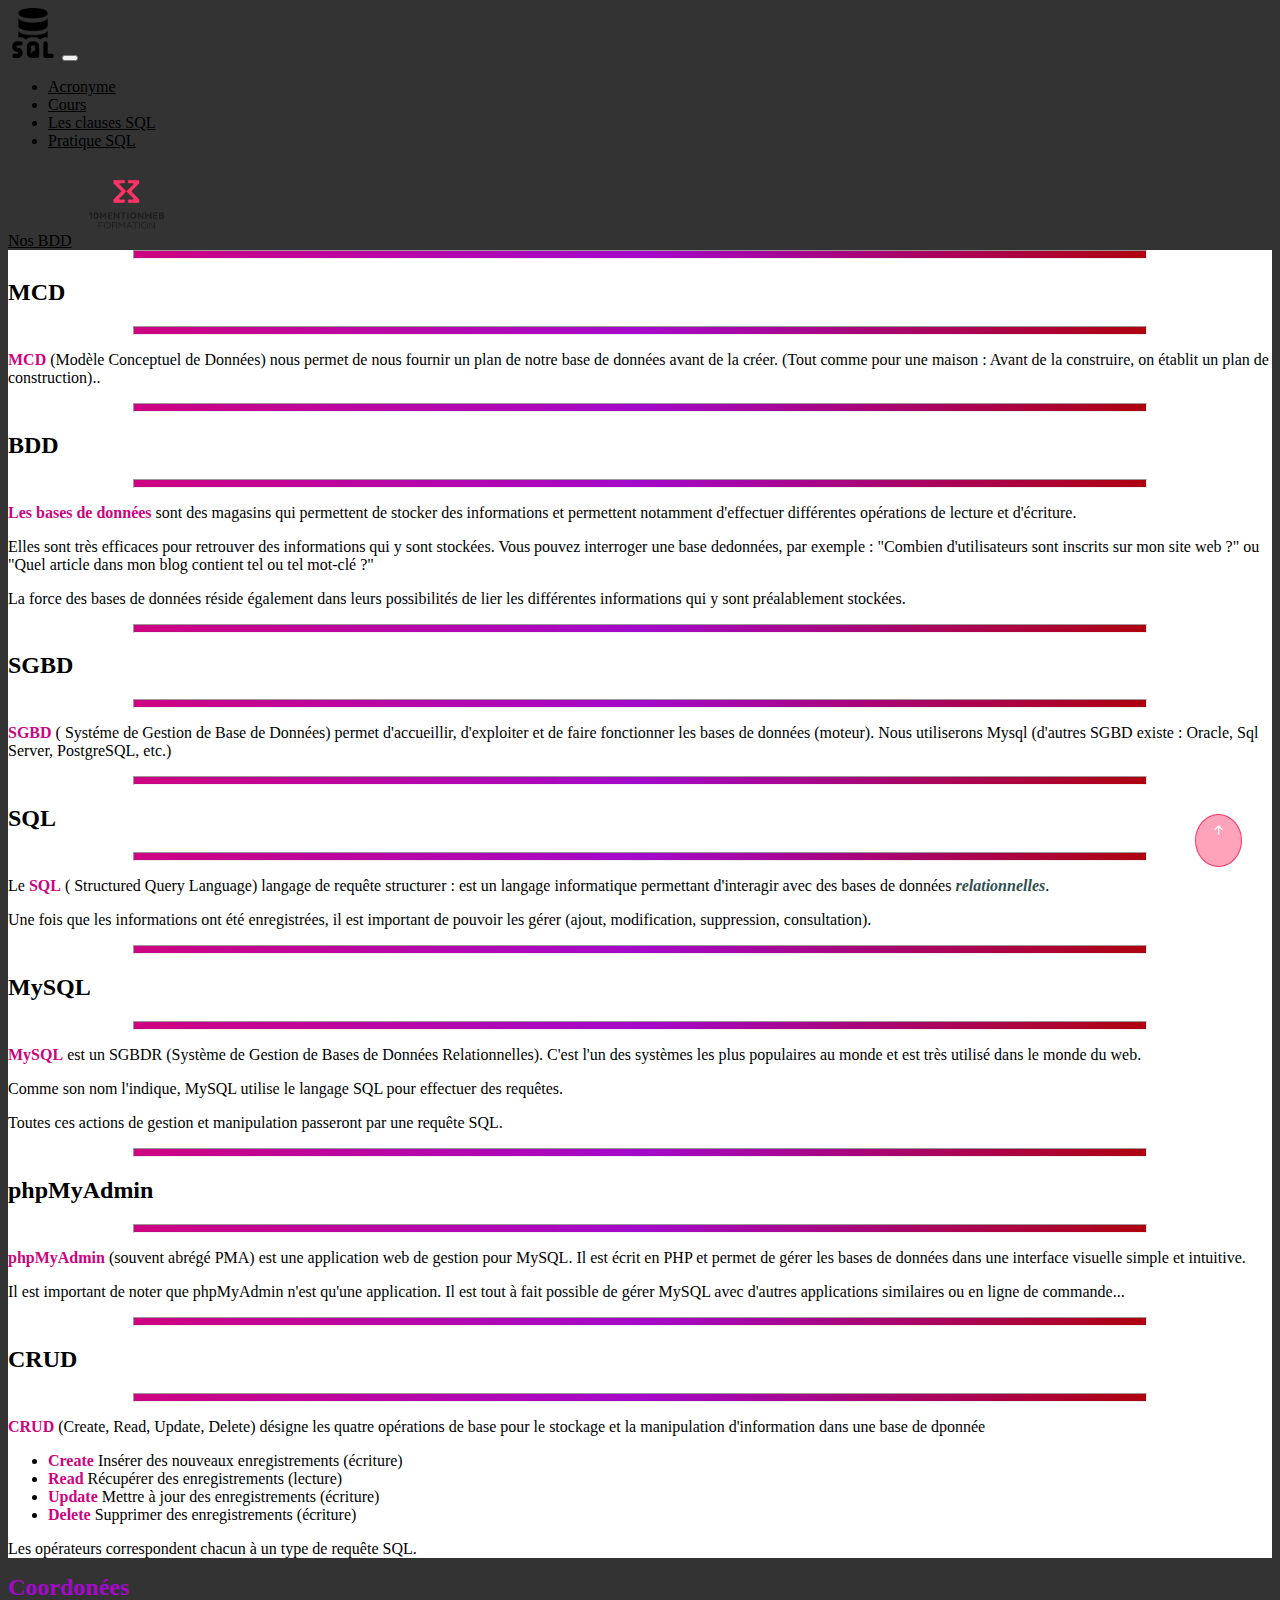
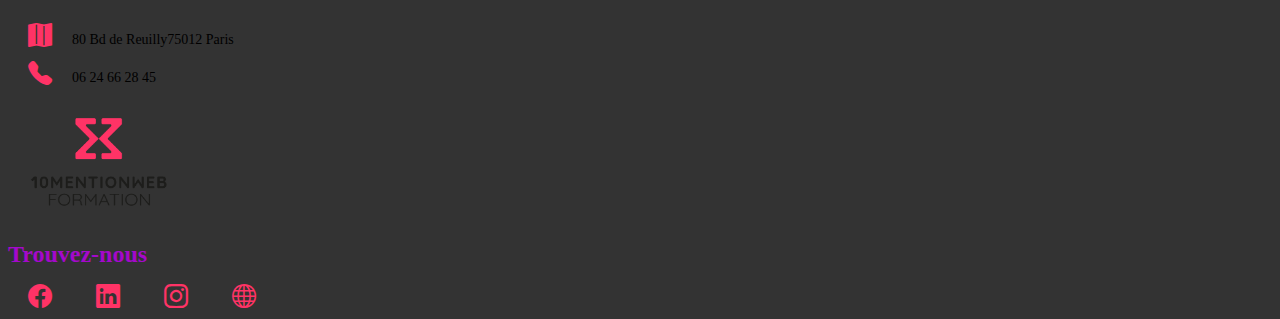
<file: index.html>
<!doctype html>
<html lang="fr">

<head>
  
     <!-- Required meta tags -->
     <meta charset="utf-8">
     <meta name="viewport" content="width=device-width, initial-scale=1, shrink-to-fit=no">
     <meta name="author" content="10MentionWeb">
     <meta name="description" content="Cours SQL par 10MentionWeb">
     <!-- Bootstrap CSS v5.2.1 -->
     <link href="https://cdn.jsdelivr.net/npm/bootstrap@5.2.1/dist/css/bootstrap.min.css" rel="stylesheet"
     integrity="sha384-iYQeCzEYFbKjA/T2uDLTpkwGzCiq6soy8tYaI1GyVh/UjpbCx/TYkiZhlZB6+fzT" crossorigin="anonymous">
     <!-- Google font -->
     <link href="https://fonts.googleapis.com/css2?family=Amatic+SC:wght@700&family=Open+Sans&display=swap" rel="stylesheet"> 
     <!-- feuille de style -->
     <link rel="stylesheet" href="assets/css/style.css">
     <title>Acronyme</title>
</head>

<body>
     <div id="haut"></div>
     <header>
          <nav class="navbar navbar-expand-sm navbar-light bg-light  border-bottom border-dark">
               <div class="container-fluid">
                    <a class="navbar-brand" href="#"><img src="assets/img/logo.png" alt="logo"></a>
                    <button class="navbar-toggler d-lg-none" type="button" data-bs-toggle="collapse" data-bs-target="#collapsibleNavId" aria-controls="collapsibleNavId"
                         aria-expanded="false" aria-label="Toggle navigation">
                         <span class="navbar-toggler-icon"></span>
                    </button>
                    <div class="collapse navbar-collapse" id="collapsibleNavId">
                         <ul class="navbar-nav me-auto mt-2 mt-lg-0">
                              <li class="nav-item">
                                   <a class="nav-link" href="index.html" >Acronyme</a>
                              </li>
                              <li class="nav-item">
                                   <a class="nav-link" href="cours.html">Cours</a>
                              </li>
                              <li class="nav-item">
                                   <a class="nav-link" href="clause_sql.html">Les clauses SQL</a>
                              </li>
                              <li class="nav-item">
                                   <a class="nav-link" href="pratique_sql.html">Pratique SQL</a>
                              </li>
                         </ul>
                    </div>
                    <a href="BDD" class="btn btn-outline-success btn-sm" role="button" aria-pressed="true">Nos BDD</a>
                    <a class="navbar-brand" href="#"><img src="assets/img/Logo_10MW_formation_trans.png" alt="logo 10MentionWeb" style="width: 100px;"></a>
          </div>
          </nav>
     
     </header>    
          <!-- Début de main -->
     <main class="container">
          <div class="row m-2 border border-dark p-2">
               <div class="row  px-5">
                    <div class="col-sm-12">
                         <hr>
                         <h2 class="text-center">MCD</h2>
                         <hr>
                    </div>
                    <div class="col-sm-12 mt-5">
                         <p><strong>MCD</strong> (Modèle Conceptuel de Données) nous permet de nous fournir un plan de notre base de données avant de la créer.
                         (Tout comme pour une maison : Avant de la construire, on établit un plan de construction)..</p>
                         
                    </div>
               </div>
               <div class="row mt-5 px-5">
                    <div class="col-sm-12">
                         <hr>
                         <h2 class="text-center">BDD</h2>
                         <hr>
                    </div>
                    <div class="col-sm-12 mt-5">
                         <p><strong>Les bases de données</strong> sont des magasins qui permettent de stocker des informations et permettent notamment
                         d'effectuer différentes opérations de lecture et d'écriture.</p>
                         <p> Elles sont très efficaces pour retrouver des informations qui y sont stockées. Vous pouvez interroger une base dedonnées, par exemple : "Combien d'utilisateurs sont inscrits sur mon site web ?" ou "Quel article dans mon blog contient tel ou tel mot-clé ?"</p>
                         <p>La force des bases de données réside également dans leurs possibilités de lier les différentes informations qui y sont préalablement stockées. </p>  
                         </div>
               </div>
               <div class="row mt-5 px-5">
                    <div class="col-sm-12">
                         <hr>
                         <h2 class="text-center">SGBD</h2>
                         <hr>
                         </div>
                         <div class="col-sm-12 mt-5">
                         <p><strong><abbr>SGBD</abbr></strong> ( Systéme de Gestion de Base de Données) permet d'accueillir, d'exploiter et de faire fonctionner les bases de données (moteur). Nous utiliserons Mysql (d'autres SGBD existe : Oracle, Sql Server, PostgreSQL, etc.)</p>
                    </div>

               </div>
               <div class="row mt-5 px-5">
                    <div class="col-sm-12">
                         <hr>
                         <h2 class="text-center">SQL</h2>
                         <hr>
                         </div>
                         <div class="col-sm-12 mt-5">
                         <p>Le <strong><abbr>SQL</abbr></strong> ( Structured Query Language) langage de requête structurer : est un langage informatique permettant d'interagir avec des bases de données <strong><em>relationnelles</em></strong>. </p>
                         <p>Une fois que les informations ont été enregistrées, il est important de pouvoir les gérer (ajout, modification, suppression, consultation).</p>
                    </div>

               </div> 
               <div class="row mt-5 px-5">
                    <div class="col-sm-12">
                         <hr>
                         <h2 class="text-center">MySQL</h2>
                         <hr>
                         </div>
                         <div class="col-sm-12 mt-5">
                         <p><strong><abbr>MySQL</abbr></strong> est un SGBDR (Système de Gestion de Bases de Données Relationnelles). C'est l'un des systèmes les plus populaires au monde et est très utilisé dans le monde du web.</p>
                         <p> Comme son nom l'indique, MySQL utilise le langage SQL pour effectuer des requêtes.</p>
                         <p>Toutes ces actions de gestion et manipulation passeront par une requête SQL.</p>
                    </div>

               </div> 
               <div class="row mt-5 px-5">
                    <div class="col-sm-12">
                         <hr>
                         <h2 class="text-center">phpMyAdmin</h2>
                         <hr>
                         </div>
                         <div class="col-sm-12 mt-5">
                         <p><strong>phpMyAdmin</strong> (souvent abrégé PMA) est une application web de gestion pour MySQL. Il est écrit en PHP et permet de gérer les bases de données dans une interface visuelle simple et intuitive.</p>
                         <p> Il est important de noter que phpMyAdmin n'est qu'une application. Il est tout à fait possible de gérer MySQL avec d'autres applications similaires ou en ligne de commande...</p>
                    </div>

               </div> 
               <div class="row mt-5 px-5">
                    <div class="col-sm-12">
                         <hr>
                         <h2 class="text-center">CRUD</h2>
                         <hr>
                         </div>
                         <div class="col-sm-12 mt-5">
                         <p><strong>CRUD</strong> (Create, Read, Update, Delete) désigne les quatre opérations de base pour le stockage et la manipulation d'information dans une base de dponnée </p>
                         <ul>
                              <li><strong>Create</strong> Insérer des nouveaux enregistrements (écriture)</li>
                              <li><strong>Read</strong> Récupérer des enregistrements (lecture)</li>
                              <li><strong>Update</strong> Mettre à jour des enregistrements (écriture)</li>
                              <li><strong>Delete</strong> Supprimer des enregistrements (écriture)</li>
                         </ul>
                         <p>Les opérateurs correspondent chacun à un type de requête SQL.</p>
                    </div>

               </div> 
          </div>
     </main>
     <footer class="container-fluid bg-light  border-top border-dark pb-3">
          <a href="#haut" class="top" ><i class="bi bi-arrow-up-short"></i></a>        
          <div class="row mt-5 w-75 m-auto ">
               <div class="col-sm-6 item text-center mb-5">
                    <h3 class="text-dark">Coordonées</h3>
                    <ul>
                         <li><i class="bi bi-map-fill"></i>80 Bd de Reuilly75012 Paris </li>
                         <li><i class="bi bi-telephone-fill"></i>06 24 66 28 45</li>
                         
                    </ul>
               </div>
               <div class="col-sm-6 text-center mb-5 item">
                    <img src="assets/img/Logo_10MW_formation_trans.png" alt="logo 10MentionWeb" style="width: 180px;">
               </div>
                    
                  
               <div class="col-12 item social text-center ">
                    <h3 class="text-dark">Trouvez-nous</h3>
                    <a href="https://www.facebook.com/10mentionweb"><i class="bi bi-facebook"></i></a>
                    <a href="https://www.linkedin.com/company/10-mention-web/"><i class="bi bi-linkedin"></i></a>
                    <a href="https://www.instagram.com/10mentionweb_/"><i class="bi bi-instagram"></i></a>
                    <a href="https://www.10mentionweb.org/"><i class="bi bi-globe"></i></a>
               </div>
          </div>
             
         
     </footer>
 
     <!-- Bootstrap JavaScript Libraries -->
     <script src="https://cdn.jsdelivr.net/npm/@popperjs/core@2.11.6/dist/umd/popper.min.js"
     integrity="sha384-oBqDVmMz9ATKxIep9tiCxS/Z9fNfEXiDAYTujMAeBAsjFuCZSmKbSSUnQlmh/jp3" crossorigin="anonymous">
     </script>

     <script src="https://cdn.jsdelivr.net/npm/bootstrap@5.2.1/dist/js/bootstrap.min.js"
     integrity="sha384-7VPbUDkoPSGFnVtYi0QogXtr74QeVeeIs99Qfg5YCF+TidwNdjvaKZX19NZ/e6oz" crossorigin="anonymous">
     </script>
</body>

</html>
</file>
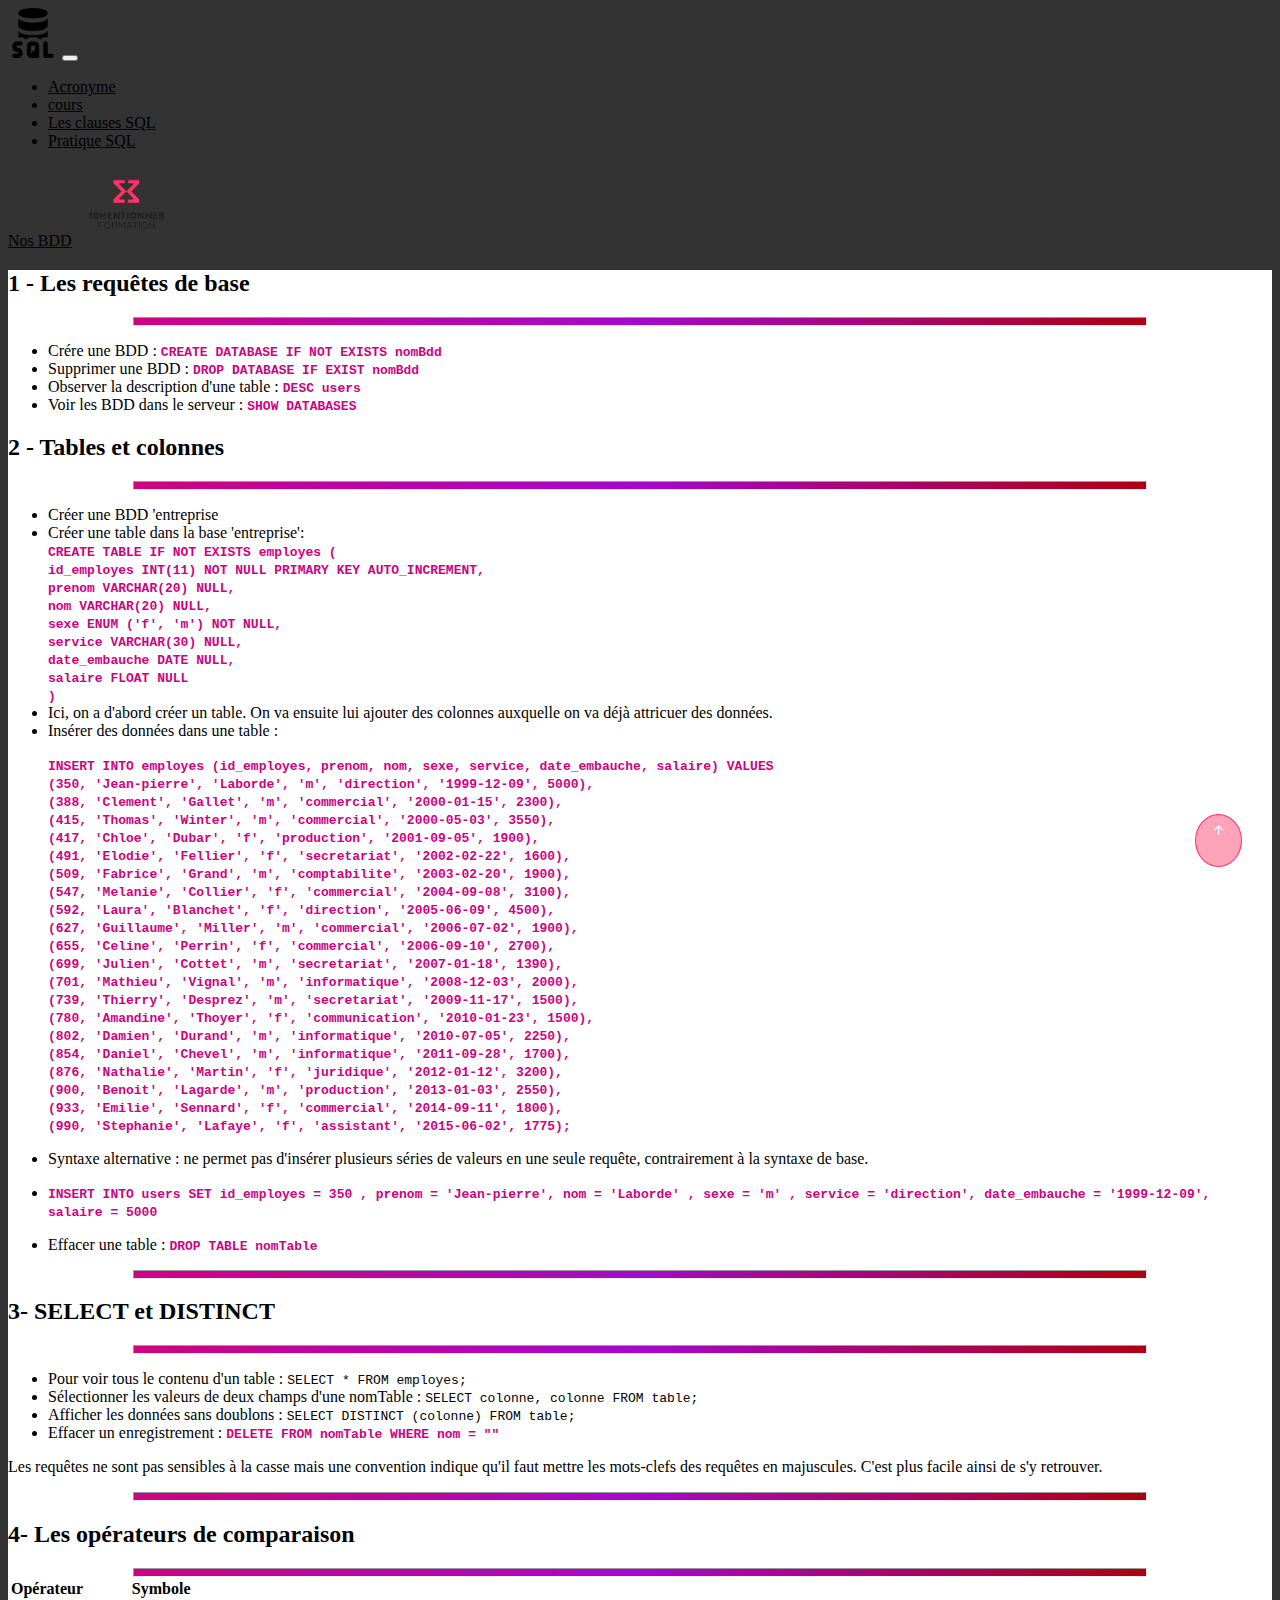
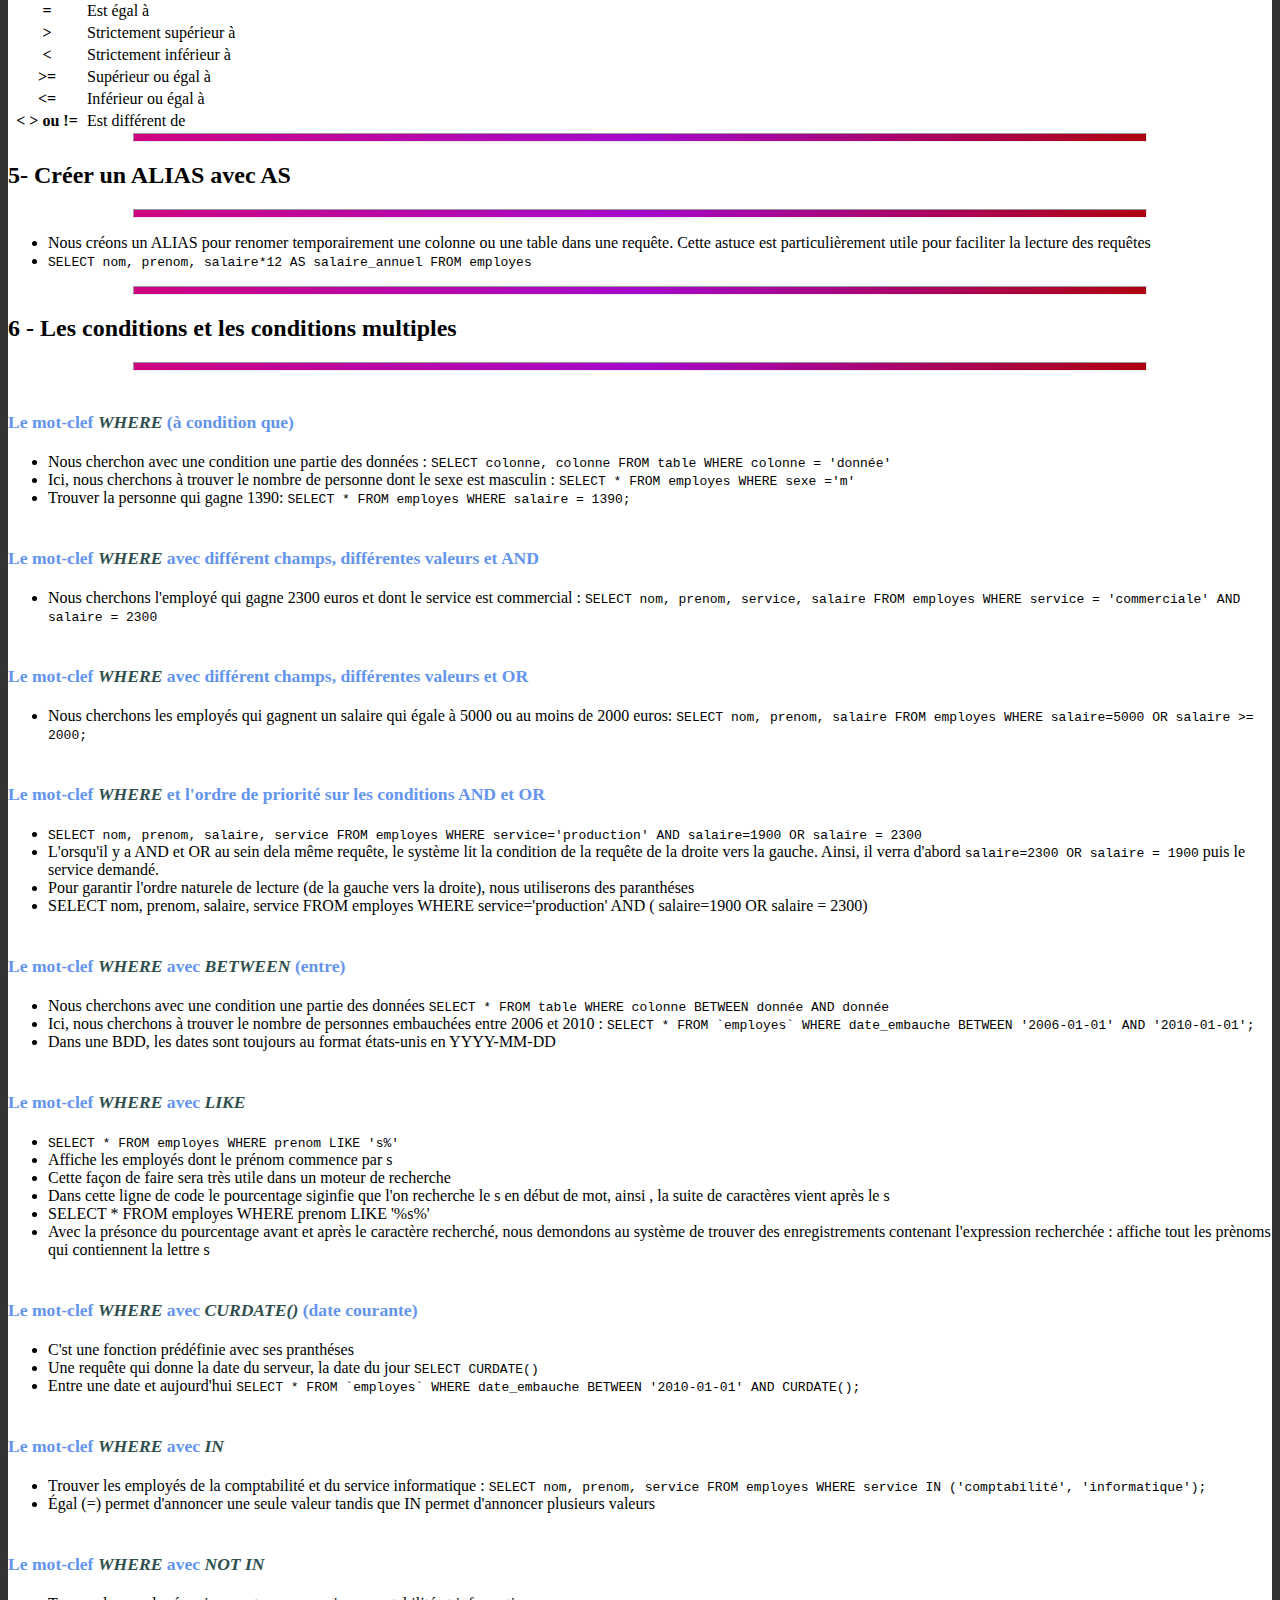
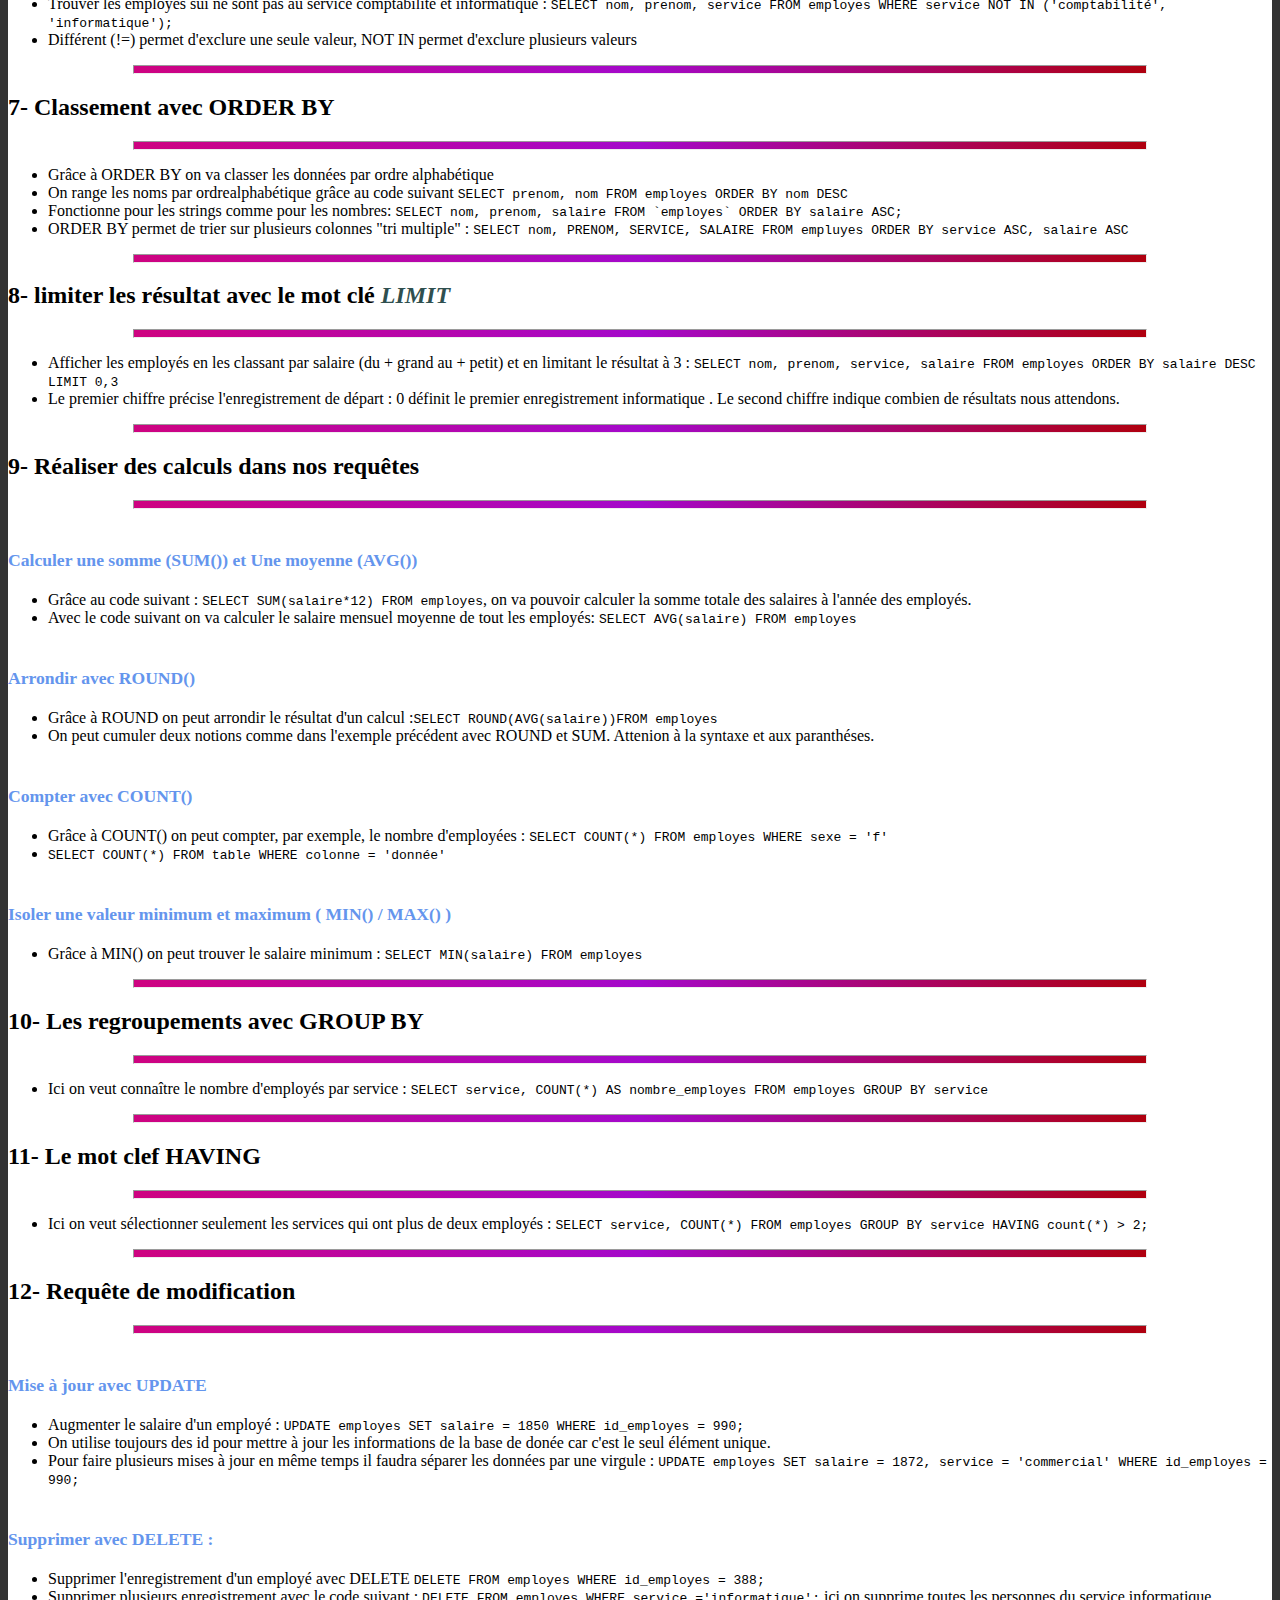
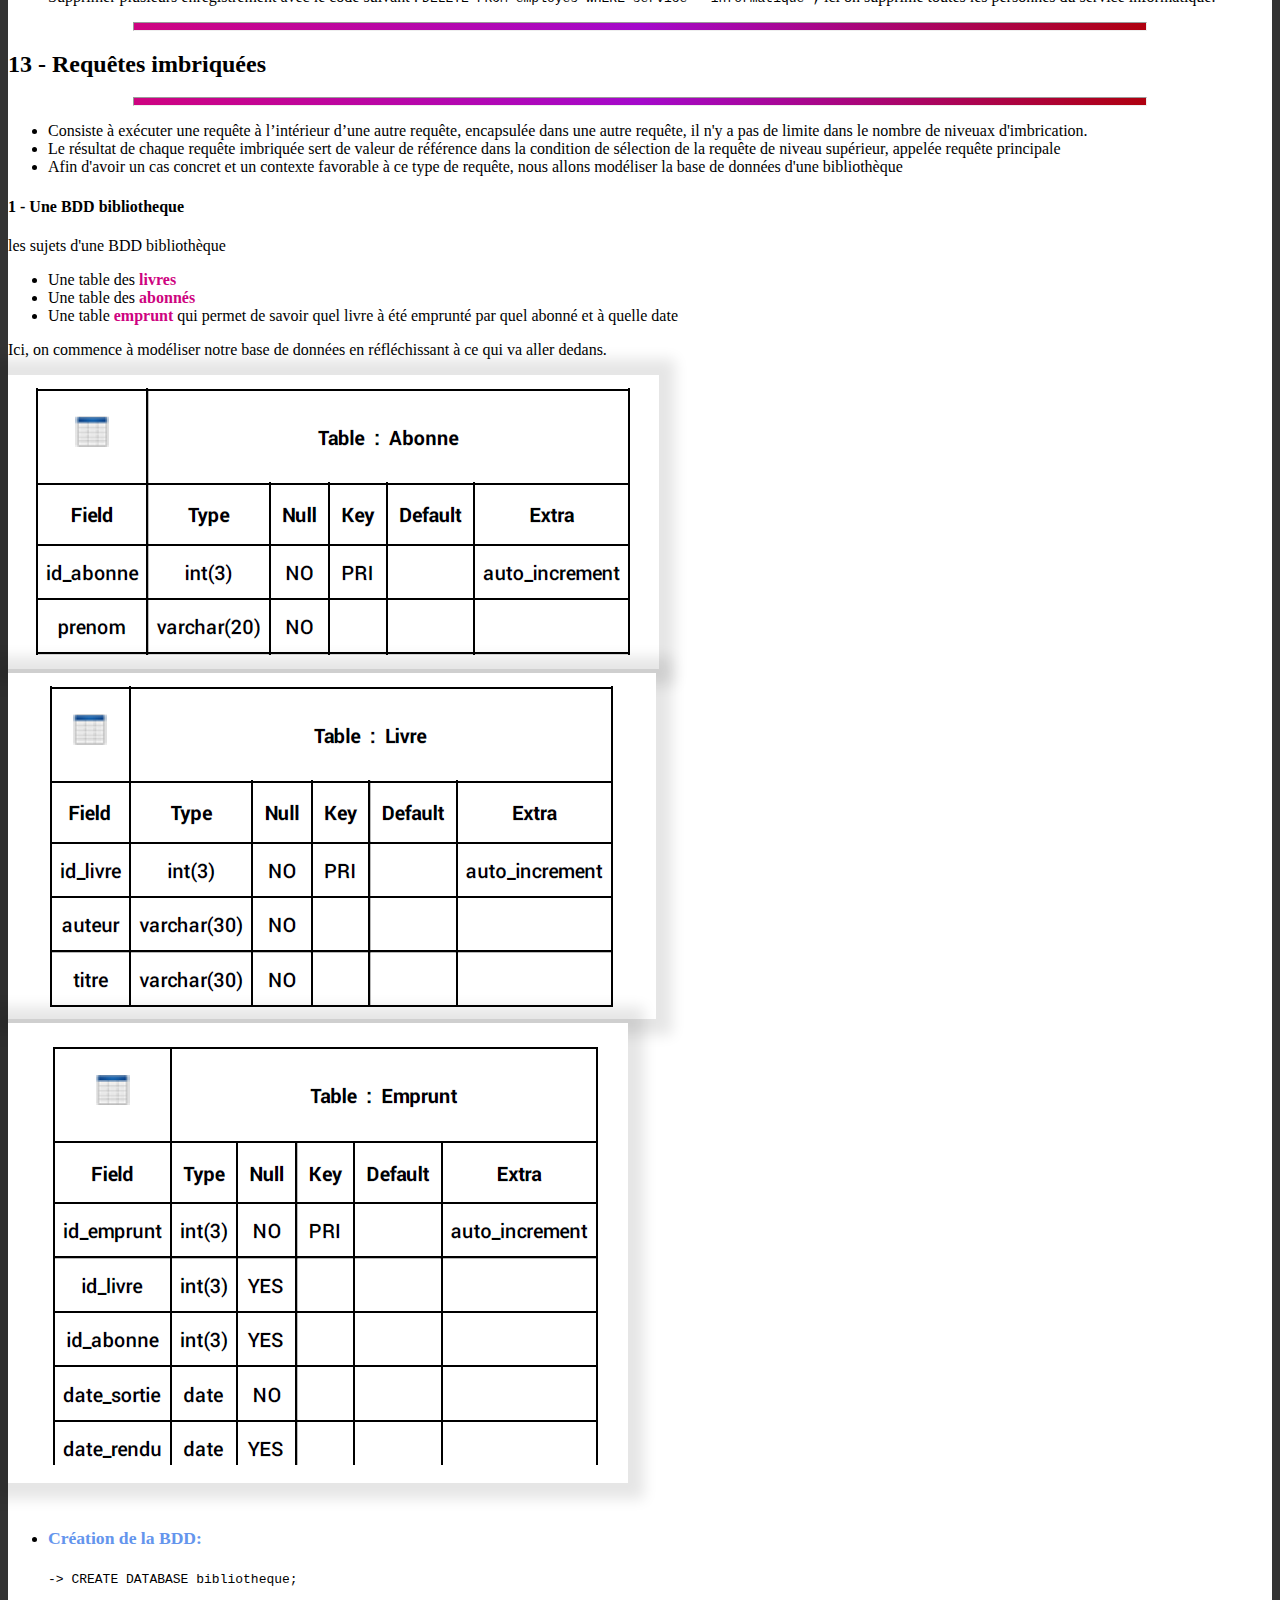
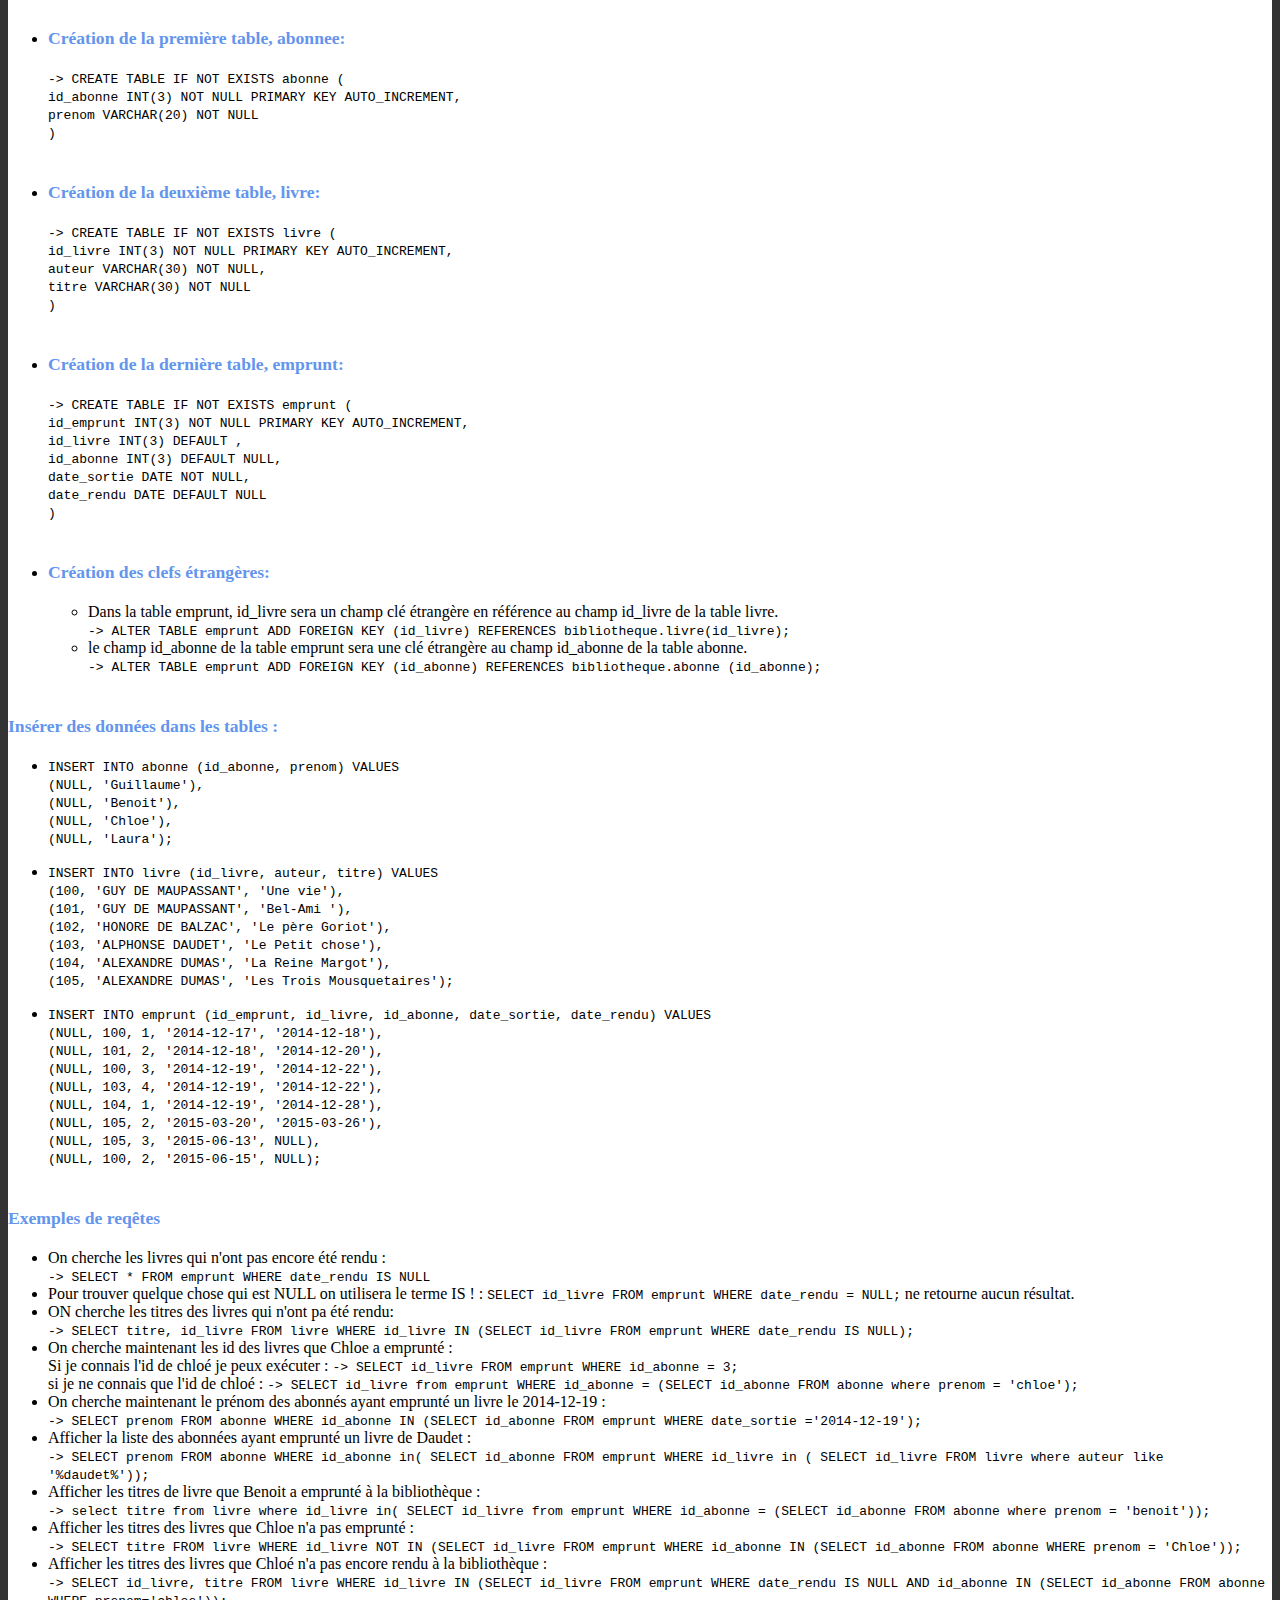
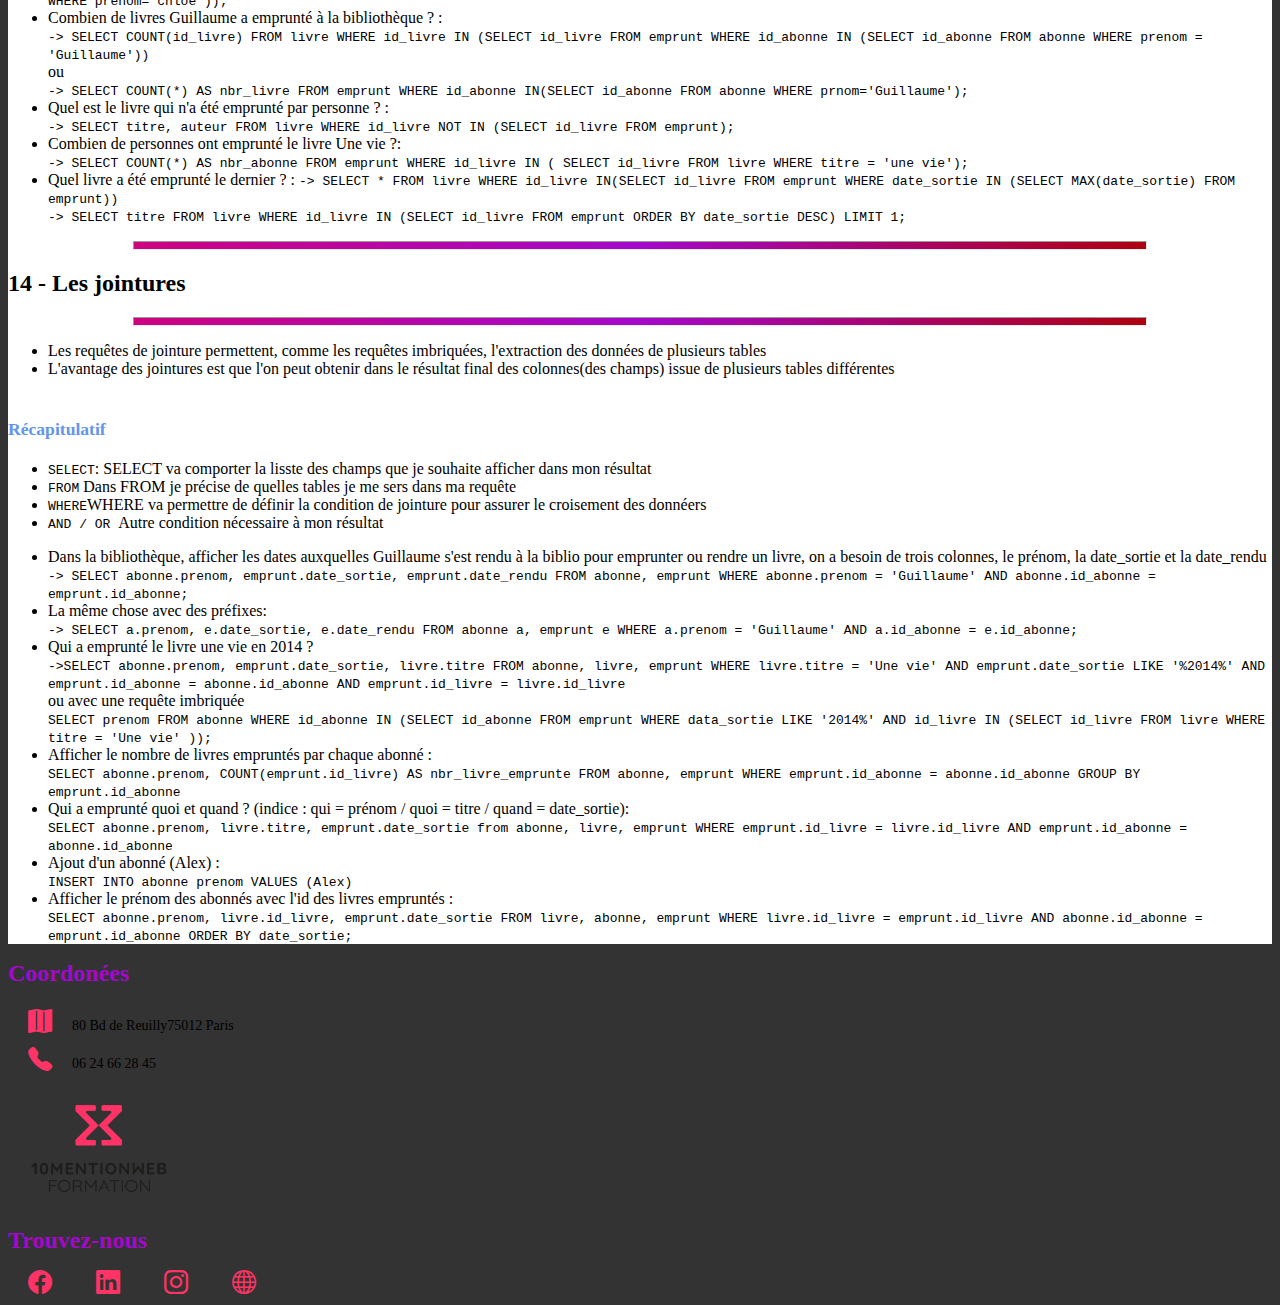
<file: clause_sql.html>
<!doctype html>
<html lang="fr">

<head>
  
     <!-- Required meta tags -->
     <meta charset="utf-8">
     <meta name="viewport" content="width=device-width, initial-scale=1, shrink-to-fit=no">
     <meta name="author" content="10MentionWeb">
     <meta name="description" content="Cours SQL par 10MentionWeb">
     <!-- Bootstrap CSS v5.2.1 -->
     <link href="https://cdn.jsdelivr.net/npm/bootstrap@5.2.1/dist/css/bootstrap.min.css" rel="stylesheet"
     integrity="sha384-iYQeCzEYFbKjA/T2uDLTpkwGzCiq6soy8tYaI1GyVh/UjpbCx/TYkiZhlZB6+fzT" crossorigin="anonymous">
     <!-- Google font -->
     <link href="https://fonts.googleapis.com/css2?family=Amatic+SC:wght@700&family=Open+Sans&display=swap" rel="stylesheet"> 
     <!-- feuille de style -->
     <link rel="stylesheet" href="assets/css/style.css">
     <title>Cours SQL</title>
</head>

<body>
    <div id="haut"></div>
    <header>
        <nav class="navbar navbar-expand-sm navbar-light bg-light  border-bottom border-dark">
            <div class="container-fluid">
                <a class="navbar-brand" href="#"><img src="assets/img/logo.png" alt="logo"></a>
                <button class="navbar-toggler d-lg-none" type="button" data-bs-toggle="collapse" data-bs-target="#collapsibleNavId" aria-controls="collapsibleNavId"
                        aria-expanded="false" aria-label="Toggle navigation">
                        <span class="navbar-toggler-icon"></span>
                </button>
                <div class="collapse navbar-collapse" id="collapsibleNavId">
                        <ul class="navbar-nav me-auto mt-2 mt-lg-0">
                            <li class="nav-item">
                                <a class="nav-link" href="index.html" >Acronyme</a>
                            </li>
                            <li class="nav-item">
                                <a class="nav-link" href="cours.html">cours</a>
                            </li>
                            <li class="nav-item">
                                <a class="nav-link" href="clause_sql.html">Les clauses SQL</a>
                            </li>
                            <li class="nav-item">
                                <a class="nav-link" href="pratique_sql.html">Pratique SQL</a>
                           </li>
                        </ul>
                </div>
                <a href="BDD" class="btn btn-outline-success btn-sm" role="button" aria-pressed="true">Nos BDD</a>
                <a class="navbar-brand" href="#"><img src="assets/img/Logo_10MW_formation_trans.png" alt="logo 10MentionWeb" style="width: 100px;"></a>
        </div>
        </nav>
    
    </header>

        <!-- Début de main -->
        <main class="container">
            <div class="row m-2 border border-dark p-5">
                <div class="col-sm-12">
                    <h2 class="text-center">1 - Les requêtes de base</h2>
                    <hr>
                </div>
                <div class="col-sm-12 d-flex justify-content-center mt-5">
                    <ul>
                        <li>Crére une BDD : <strong> <code>CREATE DATABASE IF NOT EXISTS nomBdd</code></strong></li>
                        <li>Supprimer une BDD :  <strong> <code>DROP DATABASE IF EXIST nomBdd</code></strong> </li>
                        <li>Observer la description d'une table  : <strong> <code> DESC users</code></strong></li>
                        <li>Voir les BDD dans le serveur  : <strong> <code> SHOW DATABASES</code></strong></li>
                    </ul>
                </div>
            </div> 
            <div class="row m-2 border border-dark p-5">
            <div class="col-sm-12">
                <h2 class="text-center">2 - Tables et colonnes</h2>
                <hr>
            </div>
            <div class="col-sm-12 d-flex justify-content-center mt-5">
                <ul>  
                    <li>Créer une BDD 'entreprise</li>  
                    <li>Créer une table dans la base 'entreprise':<br>
                     <strong><code>CREATE TABLE IF NOT EXISTS employes (<br>
                        id_employes INT(11) NOT NULL PRIMARY KEY AUTO_INCREMENT,<br>
                        prenom VARCHAR(20)  NULL,<br>
                        nom VARCHAR(20)  NULL,<br>
                        sexe ENUM ('f', 'm') NOT NULL,<br>
                        service VARCHAR(30)  NULL,<br>
                        date_embauche DATE  NULL,<br>
                        salaire FLOAT  NULL<br>
                        ) </code></strong>
                    </li>
                    <li>Ici, on a d'abord créer un table. On va ensuite lui ajouter des colonnes auxquelle on va déjà attricuer des données.      
                    </li>
                    <li>Insérer des données dans une table :
                        <p><strong> <code>INSERT INTO employes (id_employes, prenom, nom, sexe, service, date_embauche, salaire) VALUES<br>
                            (350, 'Jean-pierre', 'Laborde', 'm', 'direction', '1999-12-09', 5000),<br>
                            (388, 'Clement', 'Gallet', 'm', 'commercial', '2000-01-15', 2300),<br>
                            (415, 'Thomas', 'Winter', 'm', 'commercial', '2000-05-03', 3550),<br>
                            (417, 'Chloe', 'Dubar', 'f', 'production', '2001-09-05', 1900),<br>
                            (491, 'Elodie', 'Fellier', 'f', 'secretariat', '2002-02-22', 1600),<br>
                            (509, 'Fabrice', 'Grand', 'm', 'comptabilite', '2003-02-20', 1900),<br>
                            (547, 'Melanie', 'Collier', 'f', 'commercial', '2004-09-08', 3100),<br>
                            (592, 'Laura', 'Blanchet', 'f', 'direction', '2005-06-09', 4500),<br>
                            (627, 'Guillaume', 'Miller', 'm', 'commercial', '2006-07-02', 1900),<br>
                            (655, 'Celine', 'Perrin', 'f', 'commercial', '2006-09-10', 2700),<br>
                            (699, 'Julien', 'Cottet', 'm', 'secretariat', '2007-01-18', 1390),<br>
                            (701, 'Mathieu', 'Vignal', 'm', 'informatique', '2008-12-03', 2000),<br>
                            (739, 'Thierry', 'Desprez', 'm', 'secretariat', '2009-11-17', 1500),<br>
                            (780, 'Amandine', 'Thoyer', 'f', 'communication', '2010-01-23', 1500),<br>
                            (802, 'Damien', 'Durand', 'm', 'informatique', '2010-07-05', 2250),<br>
                            (854, 'Daniel', 'Chevel', 'm', 'informatique', '2011-09-28', 1700),<br>
                            (876, 'Nathalie', 'Martin', 'f', 'juridique', '2012-01-12', 3200),<br>
                            (900, 'Benoit', 'Lagarde', 'm', 'production', '2013-01-03', 2550),<br>
                            (933, 'Emilie', 'Sennard', 'f', 'commercial', '2014-09-11', 1800),<br>
                            (990, 'Stephanie', 'Lafaye', 'f', 'assistant', '2015-06-02', 1775);
                        </code> </strong></p>                        
                    </li>
                    <li>
                        Syntaxe alternative : ne permet pas d'insérer plusieurs séries de valeurs en une seule requête,
                        contrairement à la syntaxe de base.

                    </li>
                    <li>
                       
                        <p><strong> <code>INSERT INTO users SET id_employes = 350 , prenom = 'Jean-pierre', nom = 'Laborde' , sexe = 'm' , service = 'direction', date_embauche = '1999-12-09', salaire = 5000 </code></strong></p>
                    </li>
                    <li>Effacer une table : <strong> <code>DROP TABLE nomTable</code></strong></li>  
                </ul>
            </div>
            </div> 
            <div class="row m-2 border border-dark p-2">
                <div class="col-sm-12">
                    <hr>
                    <h2 class="text-center">3- SELECT et DISTINCT</h2>
                    <hr>
                </div>
                <div class="col-sm-12 col-md-6 mt-5">
                    <ul>
                        <li>Pour voir tous le contenu d'un table : <code>SELECT * FROM employes;</code></li>
                        <li class="alert alert-success">Sélectionner  les valeurs de deux champs d'une nomTable : <code>SELECT colonne, colonne FROM table;</code></li>
                        <li class="alert alert-success">Afficher les données sans doublons : <code>SELECT DISTINCT (colonne) FROM table;</code></li>
                        <li> Effacer un enregistrement : <strong> <code>DELETE FROM nomTable WHERE nom = ""</code></strong></li>
                    </ul>
                </div>
                <div class="col-sm-12 col-md-6 mt-5">
                  <p class="alert alert-danger">Les requêtes ne sont pas sensibles à la casse mais une convention indique qu'il faut mettre les mots-clefs des requêtes en majuscules. C'est plus facile ainsi de s'y retrouver.</p>
                </div>
            </div> <!-- fin de la row -->
            <div class="row border border-dark p-2">
                <div class="col-sm-12">
                    <hr>
                    <h2 class="text-center">4- Les opérateurs de comparaison</h2>
                    <hr>
                </div>

                <div class="col-sm-12 mt-5 text-center">
                    <table class="table table-striped table-hover">
                        <thead>
                            <tr>
                                <th scope="col">Opérateur</th>
                                <th scope="col">Symbole</th>
                            </tr>
                        </thead>
                        <tbody>
                            <tr>
                                <th scope="row">=</th>
                                <td>Est égal à</td>
                            </tr>
                            <tr>
                                  <th scope="row">&gt;</th>
                                <td>Strictement supérieur à</td>
                            </tr>
                            <tr>
                                  <th scope="row">&lt;</th>
                                <td>Strictement inférieur à</td>
                            </tr>
                            <tr>
                                  <th scope="row">&gt;=</th>
                                <td>Supérieur ou égal à</td>
                            </tr>
                            <tr>
                                  <th scope="row">&lt;=</th>
                                <td>Inférieur ou égal à</td>
                            </tr>
                            <tr>
                                  <th scope="row">&lt; &gt; ou !=</th>
                                <td>Est différent de </td>
                            </tr>
                        </tbody>
                    </table>
                </div>



            </div>
            <div class="row border border-dark p-2">
                <div class="col-sm-12">
                    <hr>
                    <h2 class="text-center">5- Créer un ALIAS avec AS</h2>
                    <hr>
                </div>

                <div class="col-sm-12 mt-5">
                    <ul>
                        <li>Nous créons un ALIAS pour renomer temporairement une colonne ou une table dans une requête. Cette astuce est particulièrement utile pour faciliter la lecture des requêtes</li>
                        <li><code>SELECT nom, prenom, salaire*12 AS salaire_annuel FROM employes</code></li>
                    </ul>
                   
                </div>
            </div>
            <div class="row border border-dark p-2">
                <div class="col-sm-12">
                    <hr>
                    <h2 class="text-center">6 - Les conditions et les conditions multiples</h2>
                    <hr>
                </div>

                <div class="col-sm-12 col-md-3 mt-5">
                    <h6 class="text-center">Le mot-clef <em>WHERE</em> (à condition que)</h6>
                    <ul>
                        <li class="alert alert-success"> Nous cherchon avec une condition une partie des données : <code> SELECT colonne, colonne FROM table WHERE colonne = 'donnée'</code></li>
                        <li> Ici, nous cherchons à trouver le nombre de personne dont le sexe est masculin : <code> SELECT * FROM employes WHERE sexe ='m' </code>
                        </li>
                        <li>
                            Trouver la personne qui gagne 1390: <code> SELECT * FROM employes WHERE salaire = 1390;</code>
                        </li>
                    </ul>
  
                </div>
                <div class="col-sm-12 col-md-3 mt-5">
                    <h6 class="text-center">Le mot-clef <em>WHERE</em> avec différent champs, différentes valeurs et AND</h6>
                    <ul>
                       
                        <li>  
                            Nous cherchons l'employé qui gagne 2300 euros et dont le service est commercial : <code> SELECT nom, prenom, service, salaire FROM employes WHERE service = 'commerciale' AND salaire = 2300</code>
                        </li>
                    </ul>
                </div>
                <div class="col-sm-12 col-md-3 mt-5">
                    <h6 class="text-center">Le mot-clef <em>WHERE</em> avec différent champs, différentes valeurs et OR</h6>
                    <ul>
                        <li>  
                            Nous cherchons les employés qui gagnent un salaire qui égale à 5000 ou au moins de 2000 euros: <code> SELECT nom, prenom, salaire FROM employes WHERE salaire=5000 OR salaire &gt;= 2000;</code>
                        </li>
                    </ul>
                </div>
                <div class="col-sm-12 col-md-3 mt-5">
                    <h6 class="text-center">Le mot-clef <em>WHERE</em> et l'ordre de priorité sur les conditions AND et OR</h6>
                    <ul>
                        <li>  
                             <code> SELECT nom, prenom, salaire, service FROM employes WHERE service='production' AND salaire=1900 OR salaire = 2300</code>
                        </li>
                        <li>L'orsqu'il y a AND et OR au sein dela même requête, le système lit la condition de la requête de la droite vers la gauche. Ainsi, il verra d'abord  <code>salaire=2300 OR salaire = 1900</code> puis le service demandé.</li>
                        <li>Pour garantir  l'ordre naturele de lecture (de la gauche vers la droite), nous utiliserons des paranthéses</li>
                        <li>SELECT nom, prenom, salaire, service FROM employes WHERE service='production' AND ( salaire=1900 OR salaire = 2300)</li>
                    </ul>
                </div>
                <div class="col-sm-12 col-md-4 mt-5">
                    <h6 class="text-center">Le mot-clef <em>WHERE</em> avec <em>BETWEEN</em> (entre)</h6>
                    <ul>
                        <li class="alert alert-success"> Nous cherchons avec une condition une partie des données <code>SELECT * FROM table WHERE colonne BETWEEN donnée AND donnée</code></li>
                        <li>Ici, nous cherchons à trouver le nombre de personnes embauchées entre 2006 et 2010 : <code>SELECT * FROM `employes` WHERE date_embauche BETWEEN '2006-01-01' AND '2010-01-01';</code></li>
                        <li class="alert alert-danger">Dans une BDD, les dates sont toujours au format états-unis en YYYY-MM-DD</li>
                        
                    </ul>
                </div>
                <div class="col-sm-12 col-md-4 mt-5">
                    <h6 class="text-center">Le mot-clef <em>WHERE</em> avec <em>LIKE</em></h6>
                    <ul>
                        <li> <code>SELECT * FROM employes WHERE prenom LIKE 's%'</code></li>
                        <li>Affiche les employés dont le prénom commence par s </li>
                        <li>Cette façon de faire sera très utile dans un moteur de recherche</li>
                        <li>Dans cette ligne de code le pourcentage siginfie que l'on recherche le s en début de mot, ainsi , la suite de caractères vient après le s</li>
                        <li>SELECT * FROM employes WHERE prenom LIKE '%s%'</li>
                        <li>Avec la présonce du pourcentage avant et après le caractère recherché, nous demondons au système de trouver des enregistrements contenant l'expression recherchée : affiche tout les prènoms qui contiennent la lettre s</li>
                        
                    </ul>
                </div>
                <div class="col-sm-12 col-md-4 mt-5">
                    <h6 class="text-center">Le mot-clef <em>WHERE</em> avec <em>CURDATE()</em> (date courante)</h6>
                    <ul>
                       <li class="alert alert-success">C'st une fonction prédéfinie avec ses pranthéses</li>
                       <li>Une requête qui donne la date du serveur, la date du jour <code>SELECT CURDATE()</code></li>
                       <li>Entre une date et aujourd'hui <code>SELECT * FROM `employes` WHERE date_embauche BETWEEN '2010-01-01' AND CURDATE();</code></li>
                    </ul>
                </div>
                <div class="col-sm-12 col-md-6 mt-5">
                    <h6 class="text-center">Le mot-clef <em>WHERE</em> avec <em>IN</em></h6>
                    <ul>
                       <li>Trouver les employés de la comptabilité et du service informatique : <code>SELECT nom, prenom, service FROM employes WHERE service IN ('comptabilité', 'informatique');</code> </li>
                       <li>Égal (=) permet d'annoncer une seule valeur tandis que IN permet d'annoncer plusieurs valeurs</li>
                    </ul>
                </div>
                <div class="col-sm-12 col-md-6 mt-5">
                    <h6 class="text-center">Le mot-clef <em>WHERE</em> avec <em> NOT IN</em></h6>
                    <ul>
                       <li>Trouver les employés sui ne sont pas au service comptabilité et informatique : <code>SELECT nom, prenom, service FROM employes WHERE service NOT IN ('comptabilité', 'informatique');</code> </li>
                       <li>Différent (!=)  permet d'exclure une seule valeur, NOT IN permet d'exclure plusieurs valeurs  </li>
                    </ul>
                </div>
            </div>
            <div class="row border border-dark p-2">
                <div class="col-sm-12">
                    <hr>
                    <h2 class="text-center">7- Classement avec ORDER BY</h2>
                    <hr>
                </div>

                <div class="col-sm-12 mt-5">
                    <ul>
                        <li>Grâce à ORDER BY on va classer les données par ordre alphabétique </li>
                        <li>On range les noms par ordrealphabétique grâce au code suivant <code>SELECT prenom, nom FROM employes ORDER BY nom DESC </code></li>
                        <li>Fonctionne pour les strings comme pour les nombres: <code>SELECT nom, prenom, salaire FROM `employes` ORDER BY salaire ASC;</code></li>
                        <li>ORDER BY permet de trier sur plusieurs colonnes "tri multiple" : <code>SELECT nom, PRENOM, SERVICE, SALAIRE FROM empluyes ORDER BY service ASC, salaire ASC</code></li>
                    </ul>
                   
                </div>
            </div>
            <div class="row border border-dark p-2">
                <div class="col-sm-12">
                    <hr>
                    <h2 class="text-center">8- limiter les résultat avec le mot clé <em>LIMIT</em></h2>
                    <hr>
                </div>

                <div class="col-sm-12 mt-5">
                    <ul>
                        <li>Afficher les employés en les classant par salaire (du + grand au + petit) et en limitant le résultat à 3 :
                            <code>SELECT nom, prenom, service, salaire FROM employes ORDER BY salaire DESC LIMIT 0,3</code>
                        </li>
                        <li class=" alert alert-danger">Le premier chiffre précise l'enregistrement de départ : 0 définit le premier enregistrement informatique . Le second chiffre indique combien de résultats nous attendons.</li>
                     
                    </ul>
                   
                </div>
            </div>
            <div class="row border border-dark p-2">
                <div class="col-sm-12">
                    <hr>
                    <h2 class="text-center">9- Réaliser des calculs dans nos requêtes </h2>
                    <hr>
                </div>
                <div class="col-sm-12 col-md-6 mt-5">
                    <h6 class="text-center">Calculer une somme (SUM()) et Une moyenne (AVG())</h6>
                    <ul>
                        <li>Grâce au code suivant : <code>SELECT SUM(salaire*12) FROM employes</code>, on va pouvoir calculer la somme totale des salaires à l'année des employés.</li>
                        <li>Avec le code  suivant on va calculer le salaire mensuel moyenne  de tout les employés: <code>SELECT AVG(salaire) FROM employes</code></li>
                    </ul>
                </div>
                <div class="col-sm-12 col-md-6 mt-5">
                    <h6 class="text-center">Arrondir avec ROUND()</h6>
                    <ul>
                        <li>Grâce à ROUND on peut arrondir le résultat d'un calcul :<code>SELECT ROUND(AVG(salaire))FROM employes</code></li>
                        <li class="alert alert-danger"> On peut cumuler deux notions comme dans l'exemple précédent avec ROUND et SUM. Attenion à la syntaxe et aux paranthéses.</li>

                    </ul>
                </div>
                <div class="col-sm-12 col-md-6 mt-5">
                    <h6 class="text-center">Compter avec COUNT()</h6>
                    <ul>
                        <li>Grâce à COUNT() on peut compter, par exemple, le nombre d'employées : <code>SELECT COUNT(*) FROM employes WHERE sexe = 'f'</code></li>
                        <li class="alert alert-danger"><Code>SELECT COUNT(*) FROM table WHERE colonne = 'donnée'</Code></li>

                    </ul>
                </div>
                <div class="col-sm-12 col-md-6 mt-5">
                    <h6 class="text-center">Isoler une valeur minimum et maximum ( MIN() / MAX() )</h6>
                    <ul>
                        <li>Grâce à MIN() on peut trouver le salaire minimum : <code>SELECT MIN(salaire) FROM employes </code></li>
                    </ul>
                </div>
            </div>
            <div class="row border border-dark p-2">
                <div class="col-sm-12">
                    <hr>
                    <h2 class="text-center">10- Les regroupements avec GROUP BY</h2>
                    <hr>
                </div>

                <div class="col-sm-12 mt-5">
                    <ul>
                        <li>Ici on veut connaître le nombre d'employés par service : <code>SELECT service, COUNT(*) AS nombre_employes FROM employes GROUP BY service</code></li>
                    </ul>
                   
                </div>
            </div>
            <div class="row border border-dark p-2">
                <div class="col-sm-12">
                    <hr>
                    <h2 class="text-center">11- Le mot clef HAVING</h2>
                    <hr>
                </div>

                <div class="col-sm-12 mt-5">
                    <ul>
                        <li>Ici on veut sélectionner seulement les services qui ont plus de deux employés : <code>SELECT service, COUNT(*) FROM employes GROUP BY service HAVING count(*) > 2;</code></li>
                    </ul>
                   
                </div>
            </div>
            <div class="row border border-dark p-2">
                <div class="col-sm-12">
                    <hr>
                    <h2 class="text-center">12- Requête de modification</h2>
                    <hr>
                </div>

                <div class="col-sm-12 col-md-6 mt-5">
                    <h6 class="text-center"> Mise à jour avec UPDATE</h6>
                    <ul>
                        <li>Augmenter le salaire d'un employé : <code>UPDATE employes SET salaire = 1850 WHERE id_employes = 990;</code></li>
                        <li class="alert alert-danger">On utilise toujours des id pour mettre à jour les informations de la base de donée car c'est le seul élément unique.</li>
                        <li>Pour faire plusieurs mises à jour en même temps  il faudra séparer les données par une virgule : <code>UPDATE employes SET salaire = 1872, service = 'commercial' WHERE id_employes = 990;</code></li>
                    </ul>
                   
                </div>
                <div class="col-sm-12 col-md-6 mt-5">
                    <h6 class="text-center"> Supprimer avec DELETE : </h6>
                    <ul>
                        <li>Supprimer l'enregistrement d'un employé avec DELETE <code>DELETE FROM employes WHERE id_employes = 388;</code></li>
                        <li>Supprimer plusieurs enregistrement avec le code suivant :
                            <code>DELETE FROM employes WHERE service ='informatique';</code> ici on supprime toutes les personnes du service informatique.
                        </li>
                    </ul>
                   
                </div>
            </div>
            <div class="row m-2 border border-dark p-2">
                <div class="col-sm-12">
                    <hr>
                    <h2 class="text-center">13 - Requêtes imbriquées</h2>
                    <hr>
                </div>
                <div class="col-sm-12 mt-5">
                    <ul>
                        <li>Consiste à exécuter une requête à l’intérieur d’une autre requête, encapsulée dans une autre requête, il n'y a pas de limite dans le nombre de niveuax d'imbrication.</li>
                        <li>Le résultat de chaque requête imbriquée sert de valeur de référence dans la condition de sélection de la requête de niveau supérieur, appelée requête principale</li>
                        <li>Afin d'avoir un cas concret et un contexte favorable à ce type de requête, nous allons modéliser la base de données d'une bibliothèque</li>
                    </ul>
                    <h4 class="text-center" id="insertInto">1 - Une BDD bibliotheque</h4>
                    <p>les sujets d'une BDD bibliothèque</p>
                    <ul>
                        <li>Une table des <strong>livres</strong></li>
                        <li>Une table des <strong>abonnés</strong></li>
                        <li>Une table <strong>emprunt</strong> qui permet de savoir quel livre à été emprunté par quel abonné et à quelle date</li>
                    </ul>
                    <p class="alert alert-danger">Ici, on commence à modéliser notre base de données en réfléchissant à ce qui va aller dedans. </p>       
                </div>
                <div class="col-sm-12 row">
                    <div class="col-sm-12 col-md-4 ">
                        <img src="assets/img/abonne.png" alt="Image représentant la table abonne" class="img-fluid">
                    </div>
                    <div class="col-sm-12 col-md-4 ">
                        <img src="assets/img/livre.png" alt="Image représentant la table livre" class="img-fluid">
                    </div>                   
                    <div class="col-sm-12 col-md-4 ">
                         <img src="assets/img/emprunt.png" alt="Image représentant la table emprunt" class="img-fluid">
    
                    </div>                
                </div>
                <div class="col-sm-12">
                    <ul>
                        <li>
                            <h6>Création de la BDD:</h6>
                            <code>-> CREATE DATABASE bibliotheque;</code>
                        </li>
                    </ul>
                </div>
                <div class="col-sm-12 col-md-4">
                    <ul>
                        <li>
                            <h6>Création de la première table, abonnee:</h6>
                            <code>-> CREATE TABLE IF NOT EXISTS abonne ( <br>
                                id_abonne INT(3) NOT NULL PRIMARY KEY AUTO_INCREMENT, <br>
                                prenom VARCHAR(20) NOT NULL <br>
                                )</code>
                        </li>
                    </ul>
                </div>
                <div class="col-sm-12 col-md-4">
                    <ul>
                        <li>
                            <h6>Création de la deuxième table, livre:</h6>
                            <code>->  CREATE TABLE IF NOT EXISTS livre ( <br>
                                id_livre INT(3) NOT NULL PRIMARY KEY  AUTO_INCREMENT, <br>
                                auteur VARCHAR(30) NOT NULL, <br>
                                titre VARCHAR(30) NOT NULL <br>
                                )</code>
                        </li>
                    </ul>
                </div>
                <div class="col-sm-12 col-md-4">
                    <ul>
                        <li>
                            <h6>Création de la dernière table, emprunt:</h6>
                            <code>->  CREATE TABLE IF NOT EXISTS emprunt ( <br>
                                id_emprunt INT(3) NOT NULL PRIMARY KEY AUTO_INCREMENT,  <br>
                                id_livre INT(3) DEFAULT ,  <br>
                                id_abonne INT(3) DEFAULT NULL,  <br>
                                date_sortie DATE NOT NULL,  <br>
                                date_rendu DATE DEFAULT NULL  <br>
                                )</code>
                        </li>
                    </ul>
                </div>
                <div class="col-sm-12 col-md-12 ">
                    <ul>
                        <li>
                            <h6>Création des clefs étrangères: </h6>
                            <ul>
                                <li> Dans la table emprunt, id_livre sera un champ clé étrangère en référence au champ id_livre de la table livre. <br>
                                    <code>-> ALTER TABLE emprunt ADD FOREIGN KEY (id_livre) REFERENCES bibliotheque.livre(id_livre);</code>
                                </li>
                                <li>le champ id_abonne de la table emprunt sera une clé étrangère au champ id_abonne de la table abonne.  <br>
                                    <code>-> ALTER TABLE emprunt ADD FOREIGN KEY (id_abonne) REFERENCES bibliotheque.abonne (id_abonne); </code>
                                </li>
                            </ul>
                        </li>
                    </ul>
                   
                </div>
                <div class="col-sm-12 col-md-12 mt-5">
                    
                    <h6 class="text-center">Insérer des données dans les tables :</h6>
                    
                </div>
                <div class="col-sm-12 col-md-4">
                    <ul>
                        <li >
                            <code>INSERT INTO abonne (id_abonne, prenom) VALUES <br>
                                (NULL, 'Guillaume'), <br>
                                (NULL, 'Benoit'), <br>
                                (NULL, 'Chloe'), <br>
                                (NULL, 'Laura');
                            </code>
                        </li>
                    </ul>
                </div>
                <div class="col-sm-12 col-md-4">
                    <ul>
                        <li>
                            <code>INSERT INTO livre (id_livre, auteur, titre) VALUES <br>
                                (100, 'GUY DE MAUPASSANT', 'Une vie'), <br>
                                (101, 'GUY DE MAUPASSANT', 'Bel-Ami '), <br>
                                (102, 'HONORE DE BALZAC', 'Le père Goriot'), <br>
                                (103, 'ALPHONSE DAUDET', 'Le Petit chose'), <br>
                                (104, 'ALEXANDRE DUMAS', 'La Reine Margot'), <br>
                                (105, 'ALEXANDRE DUMAS', 'Les Trois Mousquetaires');
                            </code>
                        </li>
                    </ul>
                </div>
                <div class="col-sm-12 col-md-4">
                    <ul>
                        <li >
                            <code>INSERT INTO emprunt (id_emprunt, id_livre, id_abonne, date_sortie, date_rendu) VALUES <br>
                                (NULL, 100, 1, '2014-12-17', '2014-12-18'), <br>
                                (NULL, 101, 2, '2014-12-18', '2014-12-20'), <br>
                                (NULL, 100, 3, '2014-12-19', '2014-12-22'), <br>
                                (NULL, 103, 4, '2014-12-19', '2014-12-22'), <br>
                                (NULL, 104, 1, '2014-12-19', '2014-12-28'), <br>
                                (NULL, 105, 2, '2015-03-20', '2015-03-26'), <br>
                                (NULL, 105, 3, '2015-06-13', NULL), <br>
                                (NULL, 100, 2, '2015-06-15', NULL);</code>
                        </li>
                    </ul>
                </div> 
                <div class="col-sm-12 mt-5">
                    <h6>Exemples de reqêtes</h6>
                    <ul>
                        <li>
                            On cherche les livres qui n'ont pas encore été rendu : <br>
                            <code>-> SELECT * FROM emprunt WHERE date_rendu IS NULL</code> <!--100  et 105-->
                        </li>
                        <li class="alert alert-danger">Pour trouver quelque chose qui est NULL on utilisera le terme IS ! : <code>SELECT id_livre FROM emprunt WHERE date_rendu = NULL;</code> ne retourne aucun résultat.
                        </li>
                        <!--  -->
                        <li>
                            ON cherche les titres des livres qui n'ont pa été rendu: <br>
                            <code>-> SELECT  titre, id_livre  FROM livre WHERE id_livre IN (SELECT id_livre FROM emprunt WHERE date_rendu IS NULL);</code><!--Une vie et Les Trois Mousquetaires -->
                        </li>
                        <li>On cherche maintenant les id des livres que Chloe a emprunté : <br>
                            Si je connais l'id de chloé je peux exécuter :  <code> -> SELECT id_livre FROM emprunt WHERE id_abonne = 3;</code> <br>
                            si je ne connais que l'id de chloé :  <code> -> SELECT id_livre from emprunt WHERE id_abonne = (SELECT id_abonne FROM abonne where prenom = 'chloe');</code><!--100  et 105-->
                            
                        </li>
                        <li>On cherche maintenant le prénom des abonnés ayant emprunté un livre le 2014-12-19 : <br>
                            <code>-> SELECT prenom FROM abonne WHERE id_abonne IN (SELECT id_abonne FROM emprunt WHERE date_sortie ='2014-12-19');</code><!-- Laura, chloe et guillaume-->
                        </li>
                        <li>Afficher la liste des abonnées ayant emprunté un livre de Daudet : <br>
                            <code> -> SELECT prenom FROM abonne WHERE id_abonne in( SELECT id_abonne FROM emprunt WHERE id_livre in ( SELECT id_livre FROM livre where auteur like '%daudet%'));</code><!--Laura-->
                        </li>
                        <li>Afficher les titres de livre que Benoit a emprunté à la bibliothèque : <br>
                            <code> -> select titre from livre where id_livre in( SELECT id_livre from emprunt WHERE id_abonne = (SELECT id_abonne FROM abonne where prenom = 'benoit'));</code><!--Une vie, Bel-ami et Les trois Mousquetaires-->
                        </li>
                        <li>Afficher les titres des livres que Chloe n'a pas emprunté : <br>
                            <code>-> SELECT titre FROM livre WHERE id_livre NOT IN (SELECT id_livre FROM emprunt WHERE id_abonne IN (SELECT id_abonne FROM abonne WHERE prenom = 'Chloe'));</code><!--Bel-ami, Le père Goriot, Le petit chose, La reine Margot-->
                        </li>
                        <li>
                            Afficher les titres des livres que Chloé n'a pas encore rendu à la bibliothèque : <br>
                            <code>->  SELECT id_livre, titre FROM livre WHERE id_livre IN (SELECT id_livre FROM emprunt WHERE date_rendu IS NULL AND id_abonne IN (SELECT id_abonne FROM abonne WHERE prenom='chloe')); </code><!--Les trois Mousquetaires-->
                        </li>
                        <li>
                            Combien de livres Guillaume a emprunté à la bibliothèque ? : <br>
                            <code>-> SELECT COUNT(id_livre) FROM livre WHERE id_livre IN (SELECT id_livre FROM emprunt WHERE id_abonne IN (SELECT id_abonne FROM abonne WHERE prenom = 'Guillaume'))</code> <br>
                            ou <br>
                            <code>-> SELECT COUNT(*) AS nbr_livre FROM emprunt WHERE id_abonne IN(SELECT id_abonne FROM abonne WHERE prnom='Guillaume');</code> <!--2-->

                        </li>
                        <li>Quel est le livre qui n'a été emprunté par personne ? : <br>
                            <code>-> SELECT titre, auteur FROM livre WHERE id_livre NOT IN (SELECT id_livre FROM emprunt);</code> <!-- Le père Goriot-->

                        </li>
                        <li>
                            Combien de personnes ont emprunté le livre Une vie ?: <br>
                            <code>-> SELECT COUNT(*) AS nbr_abonne FROM emprunt WHERE id_livre IN ( SELECT id_livre FROM livre WHERE titre = 'une vie');</code> <!--3-->

                        </li>
                        <li>Quel livre a été emprunté le dernier ? :
                            <code>-> SELECT * FROM livre WHERE id_livre IN(SELECT id_livre FROM emprunt WHERE date_sortie IN (SELECT MAX(date_sortie) FROM emprunt))</code> <br>
                            <code>-> SELECT titre FROM livre WHERE id_livre IN (SELECT id_livre FROM emprunt ORDER BY date_sortie DESC) LIMIT 1;</code> <!--Une Vie-->
                        </li>
                    </ul>
                </div>
            </div>
            <div class="row m-2 border border-dark p-2">
                <div class="col-sm-12">
                    <hr>
                    <h2 class="text-center">14 - Les jointures</h2>
                    <hr>
                </div>
                <div class="col-sm-12 mt-5">
                    <ul>
                        <li>Les requêtes de jointure permettent, comme les requêtes imbriquées, l'extraction des données de plusieurs tables</li>
                        <li>L'avantage des jointures est que l'on peut obtenir dans le résultat final des colonnes(des champs) issue de plusieurs tables différentes</li>
                        
                    </ul>
                    <h6>Récapitulatif</h6>
                    <ul>
                        <li><code>SELECT</code>: SELECT va comporter la lisste des champs que je souhaite afficher dans mon résultat</li>
                        <li><code>FROM</code> Dans FROM je précise de quelles tables je me sers dans ma requête</li>
                        <li><code>WHERE</code>WHERE va permettre de définir la condition de jointure pour assurer le croisement des donnéers</li>
                        <li><code>AND / OR </code>Autre condition nécessaire à mon résultat</li>
                    </ul>
                </div>
                <div class="col-sm-12">
                    <ul>
                        <li>Dans la bibliothèque, afficher les dates auxquelles Guillaume s'est rendu à la biblio pour emprunter ou rendre un livre, on a besoin de trois colonnes, le prénom, la date_sortie et la date_rendu <br>
                            <code>-> SELECT abonne.prenom, emprunt.date_sortie, emprunt.date_rendu FROM abonne, emprunt WHERE abonne.prenom = 'Guillaume' AND abonne.id_abonne = emprunt.id_abonne;</code> 
                        
                        </li>
                        <li>La même chose avec des préfixes: <br>
                            <code>-> SELECT a.prenom, e.date_sortie, e.date_rendu FROM abonne a, emprunt e WHERE a.prenom = 'Guillaume' AND a.id_abonne = e.id_abonne;</code>

                        </li>
                        <li>Qui a emprunté  le livre une vie en 2014 ? <br>
                            <code>->SELECT abonne.prenom, emprunt.date_sortie, livre.titre FROM abonne, livre, emprunt WHERE livre.titre = 'Une vie' AND emprunt.date_sortie LIKE '%2014%' AND emprunt.id_abonne = abonne.id_abonne AND emprunt.id_livre = livre.id_livre </code> <br>
                            ou avec une requête imbriquée <br>
                            <code>SELECT prenom   FROM abonne WHERE id_abonne IN (SELECT id_abonne FROM emprunt WHERE  data_sortie LIKE '2014%' AND id_livre IN (SELECT id_livre FROM livre WHERE  titre = 'Une vie' ));</code>

                        </li>
                        <li>Afficher le nombre de livres empruntés par chaque abonné : <br>
                            <code>SELECT abonne.prenom, COUNT(emprunt.id_livre) AS nbr_livre_emprunte FROM abonne, emprunt WHERE emprunt.id_abonne = abonne.id_abonne  GROUP BY emprunt.id_abonne </code>
                        </li>
                        <li>Qui a emprunté quoi et quand ? (indice : qui = prénom / quoi = titre / quand = date_sortie): <br>
                            <code>SELECT abonne.prenom, livre.titre, emprunt.date_sortie from abonne, livre, emprunt WHERE emprunt.id_livre = livre.id_livre AND emprunt.id_abonne = abonne.id_abonne</code>
                           
                        </li>
                        <li>Ajout d'un abonné (Alex) : <br>
                            <code>INSERT INTO abonne prenom VALUES (Alex)</code>
                        </li>
                        <li>Afficher le prénom des abonnés avec l'id des livres empruntés : <br>
                            <code>
                                SELECT abonne.prenom, livre.id_livre, emprunt.date_sortie FROM livre, abonne, emprunt WHERE livre.id_livre = emprunt.id_livre AND abonne.id_abonne = emprunt.id_abonne ORDER BY date_sortie;
                            </code>
                        </li>

                    </ul>
                </div>

            </div>
            
        </main>  
        <footer class="container-fluid bg-light  border-top border-dark pb-3">
            <a href="#haut" class="top" ><i class="bi bi-arrow-up-short"></i></a>        
            <div class="row mt-5 w-75 m-auto ">
                 <div class="col-sm-6 item text-center mb-5">
                      <h3 class="text-dark">Coordonées</h3>
                      <ul>
                           <li><i class="bi bi-map-fill"></i>80 Bd de Reuilly75012 Paris </li>
                           <li><i class="bi bi-telephone-fill"></i>06 24 66 28 45</li>
                           
                      </ul>
                 </div>
                 <div class="col-sm-6 text-center mb-5 item">
                      <img src="assets/img/Logo_10MW_formation_trans.png" alt="logo 10MentionWeb" style="width: 180px;">
                 </div>
                      
                    
                 <div class="col-12 item social text-center ">
                      <h3 class="text-dark">Trouvez-nous</h3>
                      <a href="https://www.facebook.com/10mentionweb"><i class="bi bi-facebook"></i></a>
                      <a href="https://www.linkedin.com/company/10-mention-web/"><i class="bi bi-linkedin"></i></a>
                      <a href="https://www.instagram.com/10mentionweb_/"><i class="bi bi-instagram"></i></a>
                      <a href="https://www.10mentionweb.org/"><i class="bi bi-globe"></i></a>
                 </div>
            </div>
               
           
       </footer>
    <!-- Bootstrap JavaScript Libraries -->
    <script src="https://cdn.jsdelivr.net/npm/@popperjs/core@2.11.6/dist/umd/popper.min.js"
    integrity="sha384-oBqDVmMz9ATKxIep9tiCxS/Z9fNfEXiDAYTujMAeBAsjFuCZSmKbSSUnQlmh/jp3" crossorigin="anonymous">
    </script>
    <script src="https://cdn.jsdelivr.net/npm/bootstrap@5.2.1/dist/js/bootstrap.min.js"
    integrity="sha384-7VPbUDkoPSGFnVtYi0QogXtr74QeVeeIs99Qfg5YCF+TidwNdjvaKZX19NZ/e6oz" crossorigin="anonymous">
    </script>
</body>

</html>
</file>
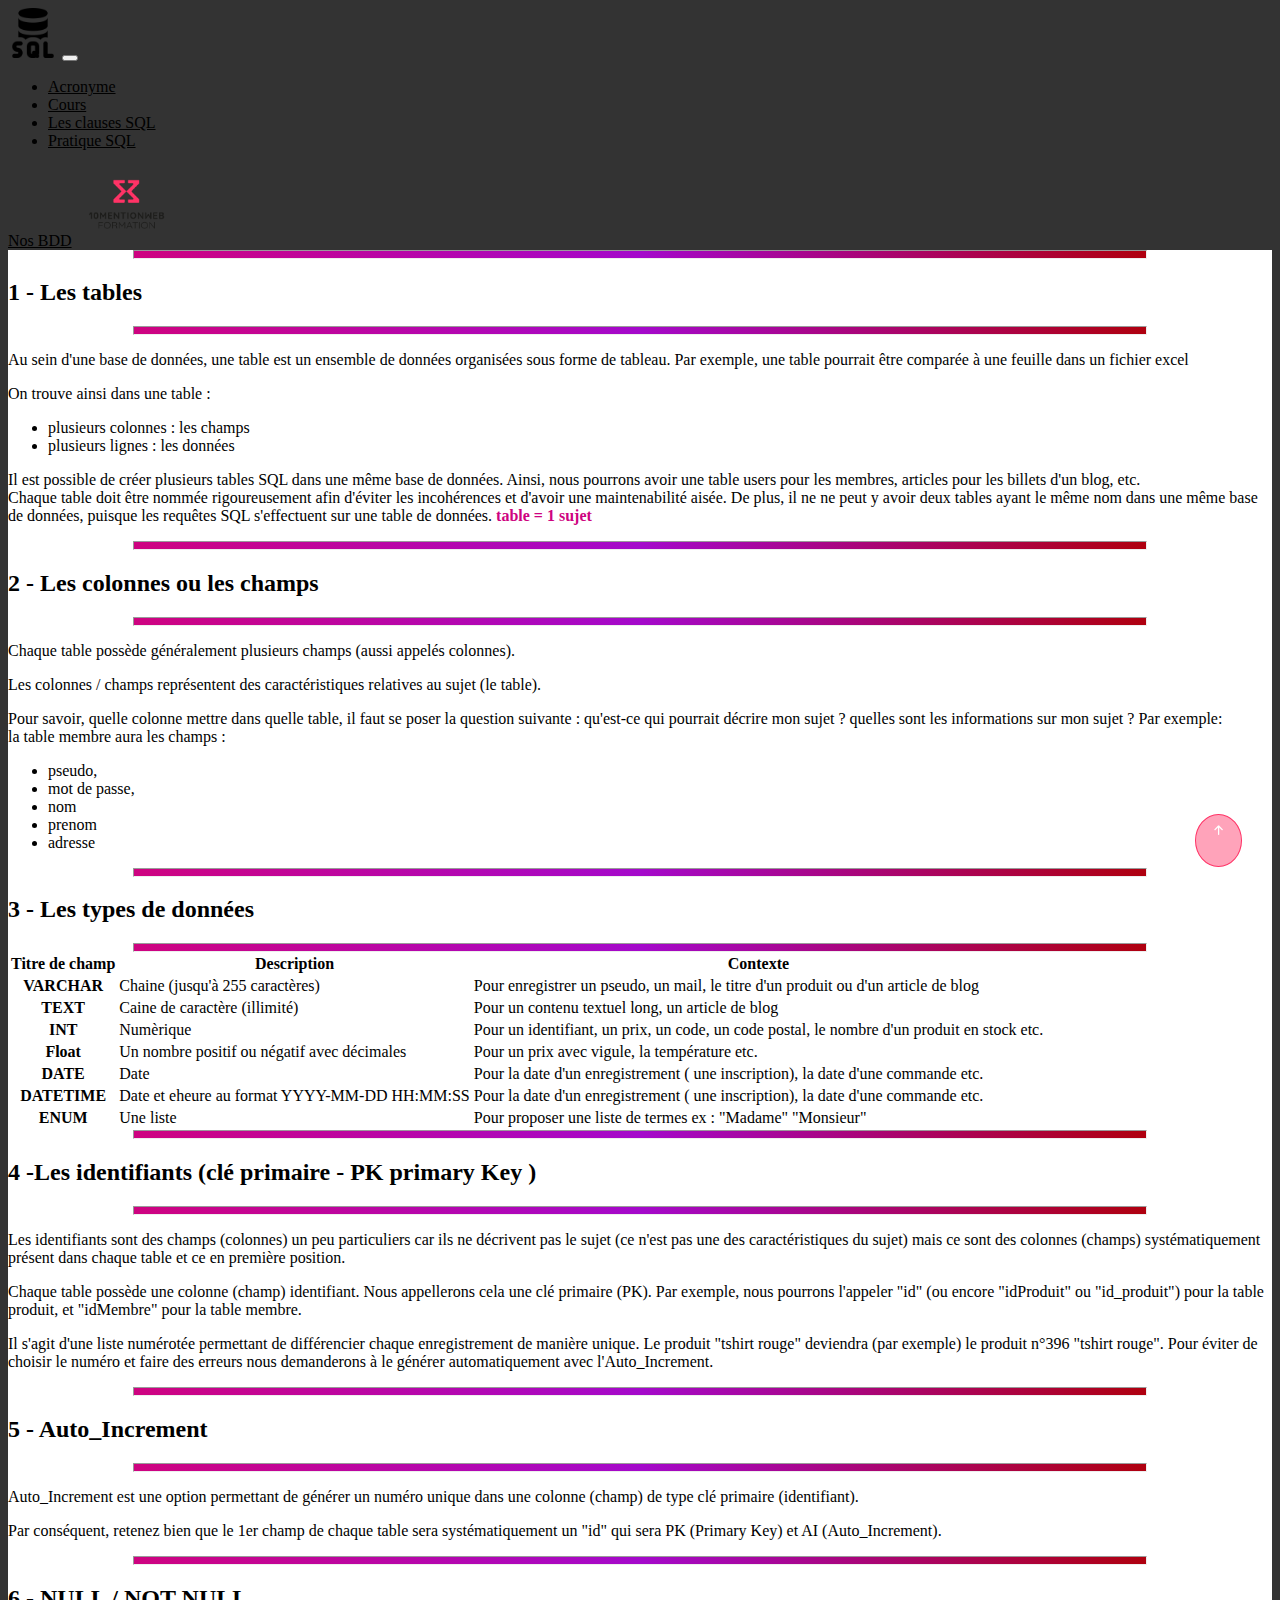
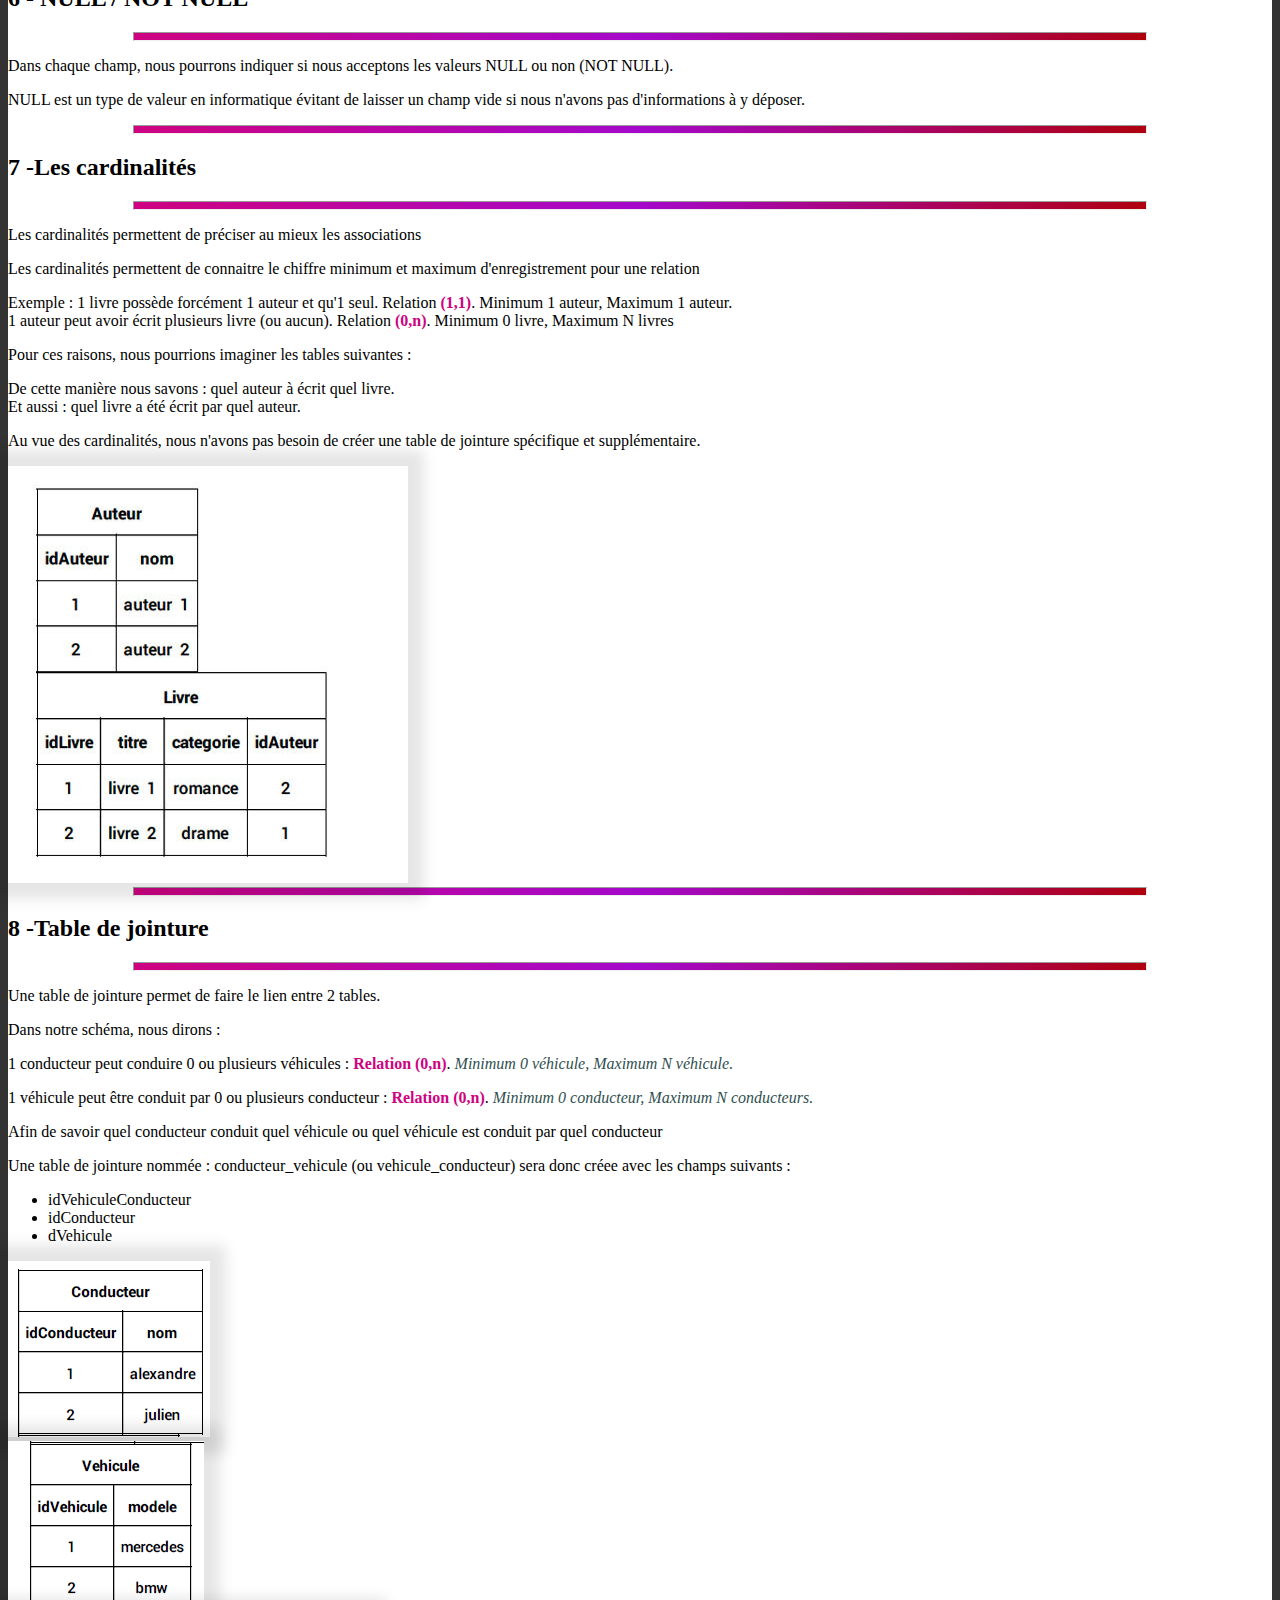
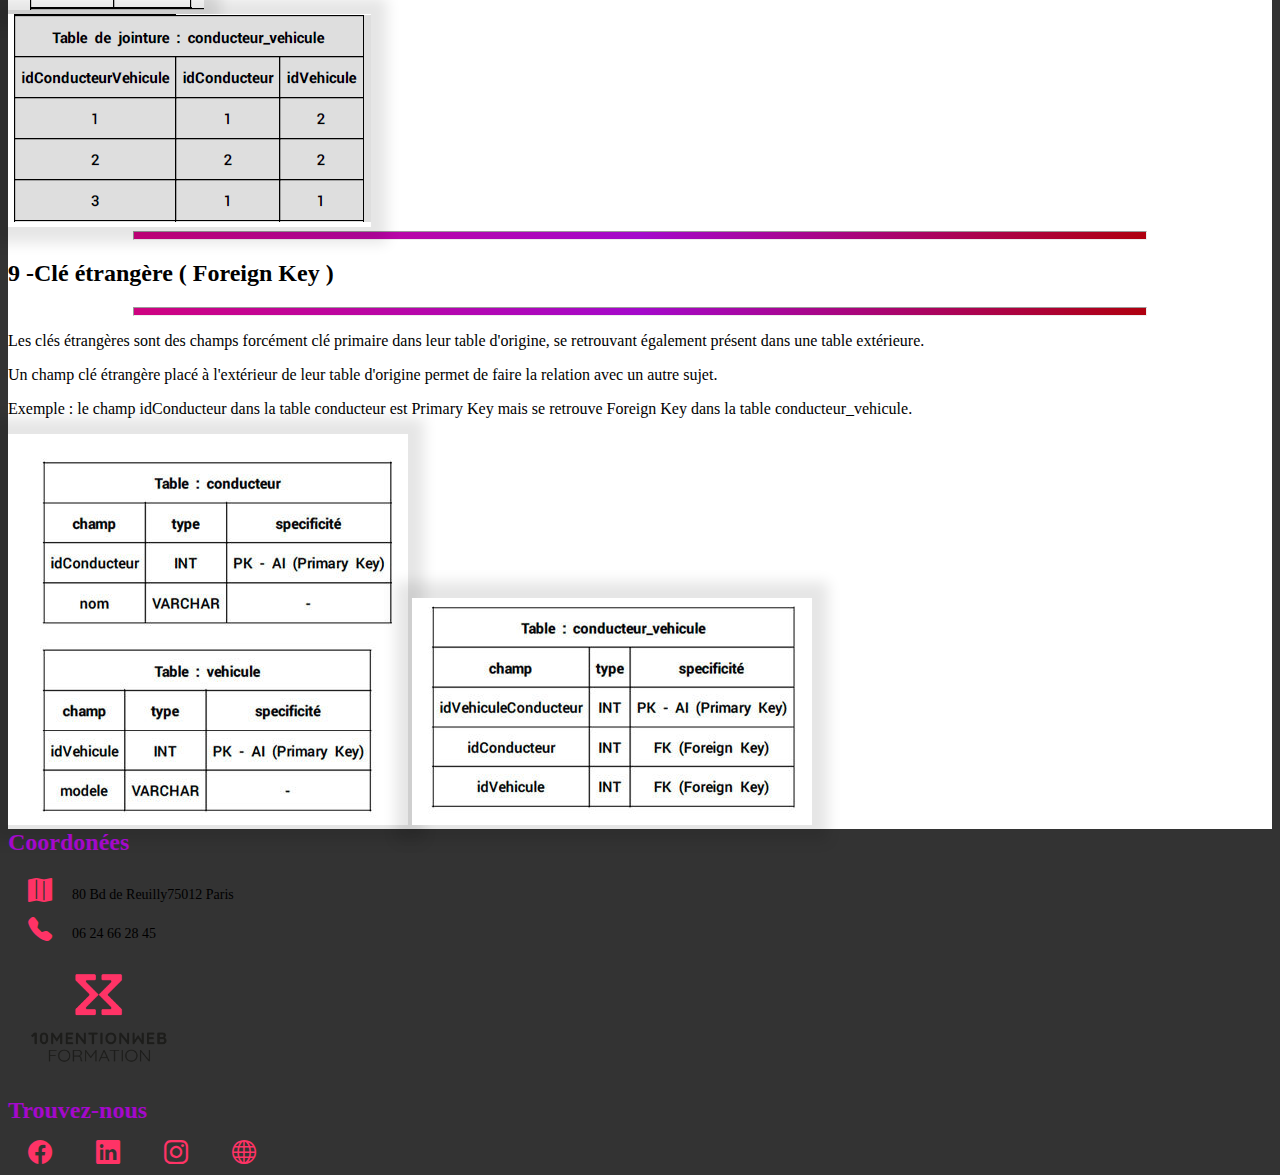
<file: cours.html>
<!doctype html>
<html lang="fr">

<head>
  
     <!-- Required meta tags -->
     <meta charset="utf-8">
     <meta name="viewport" content="width=device-width, initial-scale=1, shrink-to-fit=no">
     <meta name="author" content="10MentionWeb">
     <meta name="description" content="Cours SQL par 10MentionWeb">
     <!-- Bootstrap CSS v5.2.1 -->
     <link href="https://cdn.jsdelivr.net/npm/bootstrap@5.2.1/dist/css/bootstrap.min.css" rel="stylesheet"
     integrity="sha384-iYQeCzEYFbKjA/T2uDLTpkwGzCiq6soy8tYaI1GyVh/UjpbCx/TYkiZhlZB6+fzT" crossorigin="anonymous">
     <!-- Google font -->
     <link href="https://fonts.googleapis.com/css2?family=Amatic+SC:wght@700&family=Open+Sans&display=swap" rel="stylesheet"> 
     <!-- feuille de style -->
     <link rel="stylesheet" href="assets/css/style.css">
     <title>Cours SQL</title>
</head>

<body>
     <div id="haut"></div>
     <header>
          <nav class="navbar navbar-expand-sm navbar-light bg-light  border-bottom border-dark">
               <div class="container-fluid">
                    <a class="navbar-brand" href="#"><img src="assets/img/logo.png" alt="logo"></a>
                    <button class="navbar-toggler d-lg-none" type="button" data-bs-toggle="collapse" data-bs-target="#collapsibleNavId" aria-controls="collapsibleNavId"
                         aria-expanded="false" aria-label="Toggle navigation">
                         <span class="navbar-toggler-icon"></span>
                    </button>
                    <div class="collapse navbar-collapse" id="collapsibleNavId">
                         <ul class="navbar-nav me-auto mt-2 mt-lg-0">
                              <li class="nav-item">
                                   <a class="nav-link" href="index.html" >Acronyme</a>
                              </li>
                              <li class="nav-item">
                                   <a class="nav-link" href="cours.html">Cours</a>
                              </li>
                              <li class="nav-item">
                                   <a class="nav-link" href="clause_sql.html">Les clauses SQL</a>
                              </li>
                              <li class="nav-item">
                                   <a class="nav-link" href="pratique_sql.html">Pratique SQL</a>
                              </li>
                         </ul>
                    </div>
                    <a href="BDD" class="btn btn-outline-success btn-sm" role="button" aria-pressed="true">Nos BDD</a>
                    <a class="navbar-brand" href="#"><img src="assets/img/Logo_10MW_formation_trans.png" alt="logo 10MentionWeb" style="width: 100px;"></a>
            </div>
          </nav>
     
     </header>
            <!-- Début de main -->
            <main class="container">
               <div class="row m-2 border border-dark p-2">
                    <div class="col-sm-12 ">
                         <hr>
                        <h2 class="text-center"> 1 - Les tables</h2>
                        <hr>
                    </div>
                    <div class="col-sm-12 col-md-6 mt-5">
                       <p>Au sein d'une base de données, une table est un ensemble de données organisées sous forme de tableau. Par exemple, une table pourrait être comparée à une feuille dans un fichier excel</p>
                       <p>On trouve ainsi dans une table :</p>
                       <ul>
                         <li>plusieurs colonnes : les champs</li>
                         <li>plusieurs lignes : les données</li>
                       </ul>

                    </div>
                    <div class="col-sm-12 col-md-6 mt-5">
                        <p>Il est possible de créer plusieurs tables SQL dans une même base de données. Ainsi, nous pourrons avoir une table users pour les membres, articles pour les billets d'un blog, etc. <br>
                         Chaque table doit être nommée rigoureusement afin d'éviter les incohérences et d'avoir une maintenabilité aisée. De plus, il ne ne peut y avoir deux tables ayant le même nom dans une même base de données, puisque les requêtes SQL s'effectuent sur une table de données.
                        <strong>table = 1 sujet</strong></p>
                    </div>
               </div>
               <div class="row m-2 border border-dark  p-2">
                    <div class="col-sm-12">
                         <hr>
                        <h2 class="text-center">2 - Les colonnes ou les champs</h2>
                        <hr>
                    </div>
                    <div class="col-sm-12 col-md-6 mt-5">
                        <p>Chaque table possède généralement plusieurs champs (aussi appelés colonnes).</p>
                        <p>Les colonnes / champs représentent des caractéristiques relatives au sujet (le table).</p>
                    </div>
                    <div class="col-sm-12 col-md-6 mt-5">
                        <p>Pour savoir, quelle colonne mettre dans quelle table, il faut se poser la question suivante : qu'est-ce qui pourrait décrire mon sujet ? quelles sont les informations sur mon sujet ?  Par exemple:<br>
                         la table membre aura les champs : </p>
                         <ul>
                              <li>pseudo,</li>
                              <li>mot de passe,</li>
                              <li>nom</li>
                              <li>prenom</li>
                              <li>adresse</li>
                         </ul>   
                    </div>
               </div>
               <div class="row m-2 border border-dark  p-2 d-flex justify-content-center">
                    <div class="col-sm-12">
                         <hr>
                        <h2 class="text-center ">3 - Les types de données</h2>
                        <hr>
                    </div>
                    <div class="col-sm-10 mt-5 ">
                         <table class="table table-striped table-hover">
                              <thead>
                                <tr>
                                  <th scope="col">Titre de champ</th>
                                  <th scope="col">Description</th>
                                  <th scope="col">Contexte</th>
                  
                                </tr>
                              </thead>
                              <tbody>
                                <tr>
                                  <th scope="row">VARCHAR</th>
                                  <td>Chaine (jusqu'à 255 caractères)</td>
                                  <td>Pour enregistrer un pseudo, un mail, le titre d'un produit ou d'un article de blog</td>
                  
                                </tr>
                                <tr>
                                  <th scope="row">TEXT</th>
                                  <td>Caine de caractère (illimité)</td>
                                  <td>Pour un contenu textuel long, un article de blog</td>
                  
                                </tr>
                                <tr>
                                  <th scope="row">INT</th>
                                  <td>Numèrique</td>
                                  <td>Pour un identifiant, un prix, un code, un code postal, le nombre d'un produit en stock etc.</td>
                  
                                </tr>
                                <tr>
                                   <th scope="row">Float</th>
                                   <td>Un nombre positif ou négatif avec décimales</td>
                                   <td> Pour un prix avec vigule, la température etc.</td>
                   
                                 </tr>
                                <tr>
                                  <th scope="row">DATE</th>
                                  <td>Date</td>
                                  <td>Pour la date d'un enregistrement ( une inscription), la date d'une commande etc.</td>
                                </tr>
                                <tr>
                                   <th scope="row">DATETIME</th>
                                   <td>Date et eheure au format YYYY-MM-DD HH:MM:SS</td>
                                   <td>Pour la date d'un enregistrement ( une inscription), la date d'une commande etc.</td>
                                 </tr>
                                <tr>
                                  <th scope="row">ENUM</th>
                                  <td>Une liste</td>
                                  <td>Pour proposer une liste de termes ex : "Madame" "Monsieur" </td>
                  
                                </tr>
                              </tbody>
                            </table>
                  
                    </div>
               </div><!-- fin de la rangée 6 -->
               <div class="row m-2 border border-dark  p-2">
                    <div class="col-sm-12">
                         <hr>
                        <h2 class="text-center">4 -Les identifiants (clé primaire - PK primary Key )</h2>
                        <hr>
                    </div>
                    <div class="col-sm-12 col-md-6 mt-5">
                        <p> Les identifiants sont des champs (colonnes) un peu particuliers car ils ne décrivent pas le sujet (ce n'est
                         pas une des caractéristiques du sujet) mais ce
                         sont des colonnes (champs) systématiquement présent dans chaque table et ce en première position.</p>
                        <p> Chaque table possède une colonne (champ) identifiant. Nous appellerons cela une clé primaire (PK).
                         Par exemple, nous pourrons l'appeler "id" (ou encore "idProduit" ou "id_produit") pour la table produit, et
                         "idMembre" pour la table membre.</p>
                    </div>
                    <div class="col-sm-12 col-md-6 mt-5">
                        <p>  Il s'agit d'une liste numérotée permettant de différencier chaque enregistrement de manière unique.
                         Le produit "tshirt rouge" deviendra (par exemple) le produit n°396 "tshirt rouge".
                         Pour éviter de choisir le numéro et faire des erreurs nous demanderons à le générer automatiquement avec
                         l'Auto_Increment. </p>
                          
                    </div>
               </div>
               <div class="row m-2 border border-dark  p-2">
                    <div class="col-sm-12">
                         <hr>
                        <h2 class="text-center">5 - Auto_Increment</h2>
                        <hr>
                    </div>
                    <div class="col-sm-12 col-md-6 mt-5">
                        <p> Auto_Increment est une option permettant de générer un numéro unique dans une colonne (champ) de type clé primaire (identifiant).</p>
                    </div>
                    <div class="col-sm-12 col-md-6 mt-5">
                        <p> Par conséquent, retenez bien que le 1er champ de chaque table sera systématiquement un "id" qui sera PK (Primary Key) et AI (Auto_Increment). </p>
                          
                    </div>
               </div>
               <div class="row m-2 border border-dark  p-2">
                    <div class="col-sm-12">
                         <hr>
                        <h2 class="text-center">6 - NULL / NOT NULL</h2>
                        <hr>
                    </div>
                    <div class="col-sm-12 col-md-6 mt-5">
                        <p> Dans chaque champ, nous pourrons indiquer si nous acceptons les valeurs NULL ou non (NOT NULL).</p>
                    </div>
                    <div class="col-sm-12 col-md-6 mt-5">
                        <p> NULL est un type de valeur en informatique évitant de laisser un champ vide si nous n'avons pas d'informations à y déposer. </p>
                          
                    </div>
               </div>
               <div class="row m-2 border border-dark  p-2">
                    <div class="col-sm-12">
                         <hr>
                        <h2 class="text-center">7 -Les cardinalités</h2>
                        <hr>
                    </div>
                    <div class="col-sm-12 col-md-6 mt-5 d-flex flex-column justify-content-center">
                        <p> Les cardinalités permettent de préciser au mieux les associations</p>
                        <p> Les cardinalités permettent de connaitre le chiffre minimum et maximum d'enregistrement pour une relation</p>
                        <p>Exemple : 1 livre possède forcément 1 auteur et qu'1 seul. Relation <strong>(1,1)</strong>. Minimum 1 auteur, Maximum 1 auteur. <br>
                                     1 auteur peut avoir écrit plusieurs livre (ou aucun). Relation <strong>(0,n)</strong>. Minimum 0 livre, Maximum N livres
                         </p>
                         <p>Pour ces raisons, nous pourrions imaginer les tables suivantes :</p>
                         <p>De cette manière nous savons : quel auteur à écrit quel livre. <br>
                              Et aussi : quel livre a été écrit par quel auteur.</p>
                         <p> Au vue des cardinalités, nous n'avons pas besoin de créer une table de jointure spécifique et supplémentaire.</p>
                    </div>
                    <div class="col-sm-12 col-md-6 mt-5">
                      <img src="assets/img/cardinalites.jpg" alt="image exemple">
                          
                    </div>
               </div>      
               <div class="row m-2 border border-dark p-2">
                    <div class="col-sm-12">
                         <hr>
                        <h2 class="text-center">8 -Table de jointure</h2>
                        <hr>
                    </div>
                    <div class="col-sm-12 col-md-6 mt-5 d-flex flex-column justify-content-center">
                        <p> Une table de jointure permet de faire le lien entre 2 tables.</p>
                        <p> Dans notre schéma, nous dirons : </p>
                        <p>1 conducteur peut conduire 0 ou plusieurs véhicules : <strong>Relation (0,n)</strong>. <em>Minimum 0 véhicule, Maximum N véhicule.</em></p> 
                         <p>1 véhicule peut être conduit par 0 ou plusieurs conducteur : <strong>Relation (0,n)</strong>. <em>Minimum 0 conducteur, Maximum N conducteurs.</em></p>
                         <p>Afin de savoir quel conducteur conduit quel véhicule ou  quel véhicule est conduit par quel conducteur </p>
                         <p>Une table de jointure nommée : conducteur_vehicule (ou vehicule_conducteur) sera donc créee avec les champs suivants :
                              <ul>
                                   <li>idVehiculeConducteur</li>
                                   <li>idConducteur</li>
                                   <li>dVehicule</li>
                              </ul>
                         </p>
                    </div>
                    <div class="col-sm-12 col-md-6 mt-5 row">
                        <div class="col-md-6 col-sm-12 "> <img src="assets/img/jointure_1.png" alt="image de la partie jointure" ></div>
                         <div class="col-md-6 col-sm-12 "><img src="assets/img/jointure_2.png" alt="image de la partie jointure" ></div>
                         <div class="col-md-12 col-sm-12 "><img src="assets/img/jointure_3.png" alt="image de la partie jointure" ></div>
                          
                    </div>
               </div>
               <div class="row m-2 border border-dark  p-2">
                    <div class="col-sm-12">
                         <hr>
                        <h2 class="text-center">9 -Clé étrangère ( Foreign Key )</h2>
                        <hr>
                    </div>
                    <div class="col-sm-12 col-md-6 mt-5 d-flex flex-column justify-content-center">
                        <p> Les clés étrangères sont des champs forcément clé primaire dans leur table d'origine, se retrouvant également présent dans une table extérieure.</p>
                        <p>Un champ clé étrangère placé à l'extérieur de leur table d'origine permet de faire la relation avec un autre sujet.</p>
                        <p> Exemple : le champ idConducteur dans la table conducteur est Primary Key mais se retrouve Foreign Key dans la table conducteur_vehicule.</p>
                    </div>
                    <div class="col-sm-12 col-md-6 mt-5 row">
                         <img src="assets/img/clef_etrangere_1.jpg" alt="image de la partie jointure" class="col-md-6 col-sm-12 ">
                         <img src="assets/img/clef_etrangere_2.jpg" alt="image de la partie jointure" class="col-md-6 col-sm-12 ">
                          
                    </div>
               </div>
            </main>
            <footer class="container-fluid bg-light  border-top border-dark pb-3">
               <a href="#haut" class="top" ><i class="bi bi-arrow-up-short"></i></a>        
               <div class="row mt-5 w-75 m-auto ">
                    <div class="col-sm-6 item text-center mb-5">
                         <h3 class="text-dark">Coordonées</h3>
                         <ul>
                              <li><i class="bi bi-map-fill"></i>80 Bd de Reuilly75012 Paris </li>
                              <li><i class="bi bi-telephone-fill"></i>06 24 66 28 45</li>
                              
                         </ul>
                    </div>
                    <div class="col-sm-6 text-center mb-5 item">
                         <img src="assets/img/Logo_10MW_formation_trans.png" alt="logo 10MentionWeb" style="width: 180px;">
                    </div>
                         
                       
                    <div class="col-12 item social text-center ">
                         <h3 class="text-dark">Trouvez-nous</h3>
                         <a href="https://www.facebook.com/10mentionweb"><i class="bi bi-facebook"></i></a>
                         <a href="https://www.linkedin.com/company/10-mention-web/"><i class="bi bi-linkedin"></i></a>
                         <a href="https://www.instagram.com/10mentionweb_/"><i class="bi bi-instagram"></i></a>
                         <a href="https://www.10mentionweb.org/"><i class="bi bi-globe"></i></a>
                    </div>
               </div>
                  
              
          </footer>
     <!-- Bootstrap JavaScript Libraries -->
     <script src="https://cdn.jsdelivr.net/npm/@popperjs/core@2.11.6/dist/umd/popper.min.js"
     integrity="sha384-oBqDVmMz9ATKxIep9tiCxS/Z9fNfEXiDAYTujMAeBAsjFuCZSmKbSSUnQlmh/jp3" crossorigin="anonymous">
     </script>

     <script src="https://cdn.jsdelivr.net/npm/bootstrap@5.2.1/dist/js/bootstrap.min.js"
     integrity="sha384-7VPbUDkoPSGFnVtYi0QogXtr74QeVeeIs99Qfg5YCF+TidwNdjvaKZX19NZ/e6oz" crossorigin="anonymous">
     </script>
</body>

</html>
</file>
<file: assets/css/style.css>
@import url("https://cdn.jsdelivr.net/npm/bootstrap-icons@1.10.5/font/bootstrap-icons.css");

body {
     background-color: #333;
        
}

header nav img {
     width: 50px;
}

header nav  a {
     color: black !important;
}

.container {
     background-color: #fff;
     margin-bottom: 0 !important;
}


hr {
     height: 7px;
     background: linear-gradient(to right, #ce0380 0%, #a409cb 50%, #af000f 100%);
     width: 80%;
     margin: 0 auto ;
}
strong {
     color: #ce0380;
}

img:not(img[src="assets/img/logo.png"], img[src="assets/img/Logo_10MW_formation_trans.png"] ) {
     box-shadow: 0px 0px 13px 16px rgba(0,0,0,0.1);
}

h6{
     color: cornflowerblue;
     margin-bottom: 20px !important;
     font-size: 1.1rem;
}
h3 {
     color: #a409cb;
}
em {

     color:darkslategrey
}

.top{
     width: 45px;
     height: 45px;
     background: #ff336673;
     border: 1px #ff3366 solid ;
     border-radius: 50%;
     color: #444;
     position: fixed;
     right: 3vw;
     bottom: 33px;
     text-align: center;
     padding-top: 6px;
     cursor: pointer;
}
.bi{
     font-size: 1.2rem;
     color: #fff;
}
 
footer h3 {
     margin-top:0;
     margin-bottom:1rem;
     font-weight:bold;
     font-size:1.5rem;
}

footer ul {
     padding:0;
     list-style:none;
     line-height:1.6;
     font-size:14px;
     margin-bottom:0;
}
   
footer .item .bi  {
     text-align:center;
     margin:20px;
     font-size: 1.5rem;
     color: #ff3366 !important;
}
</file>
